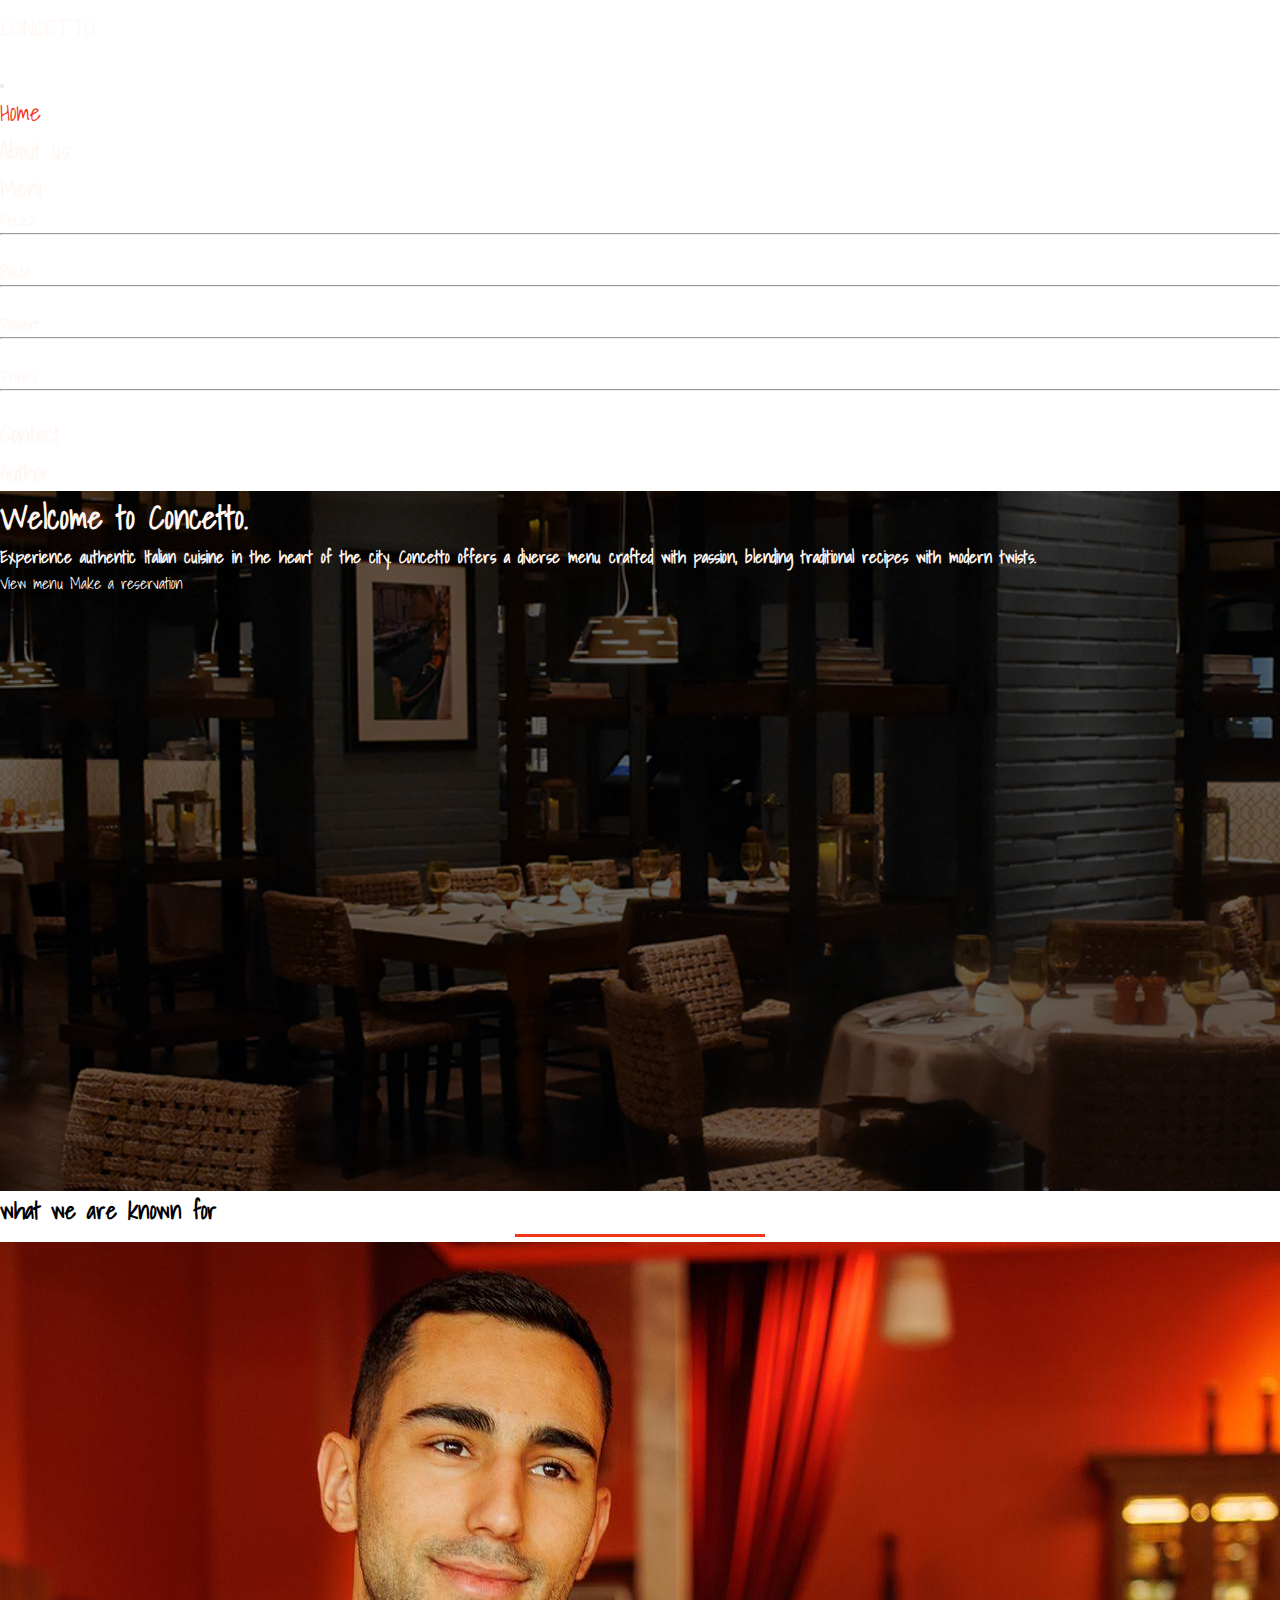
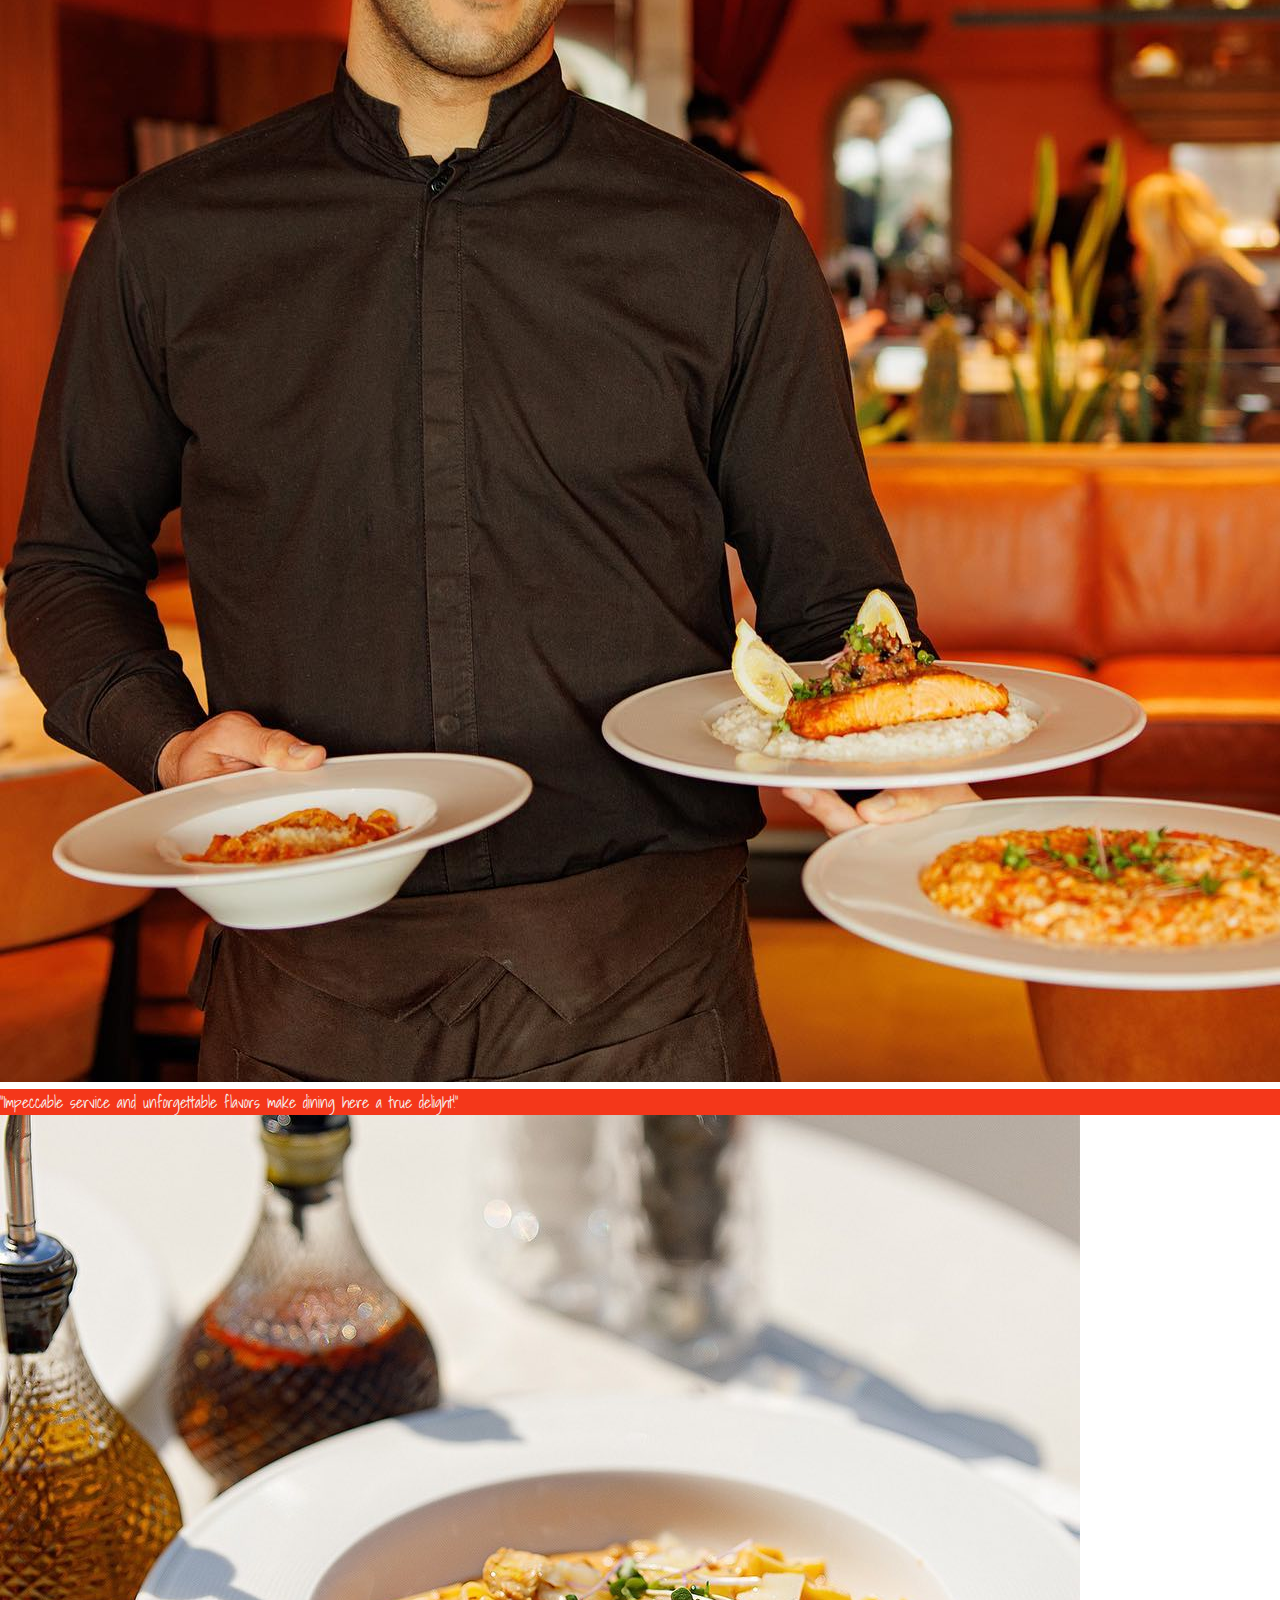
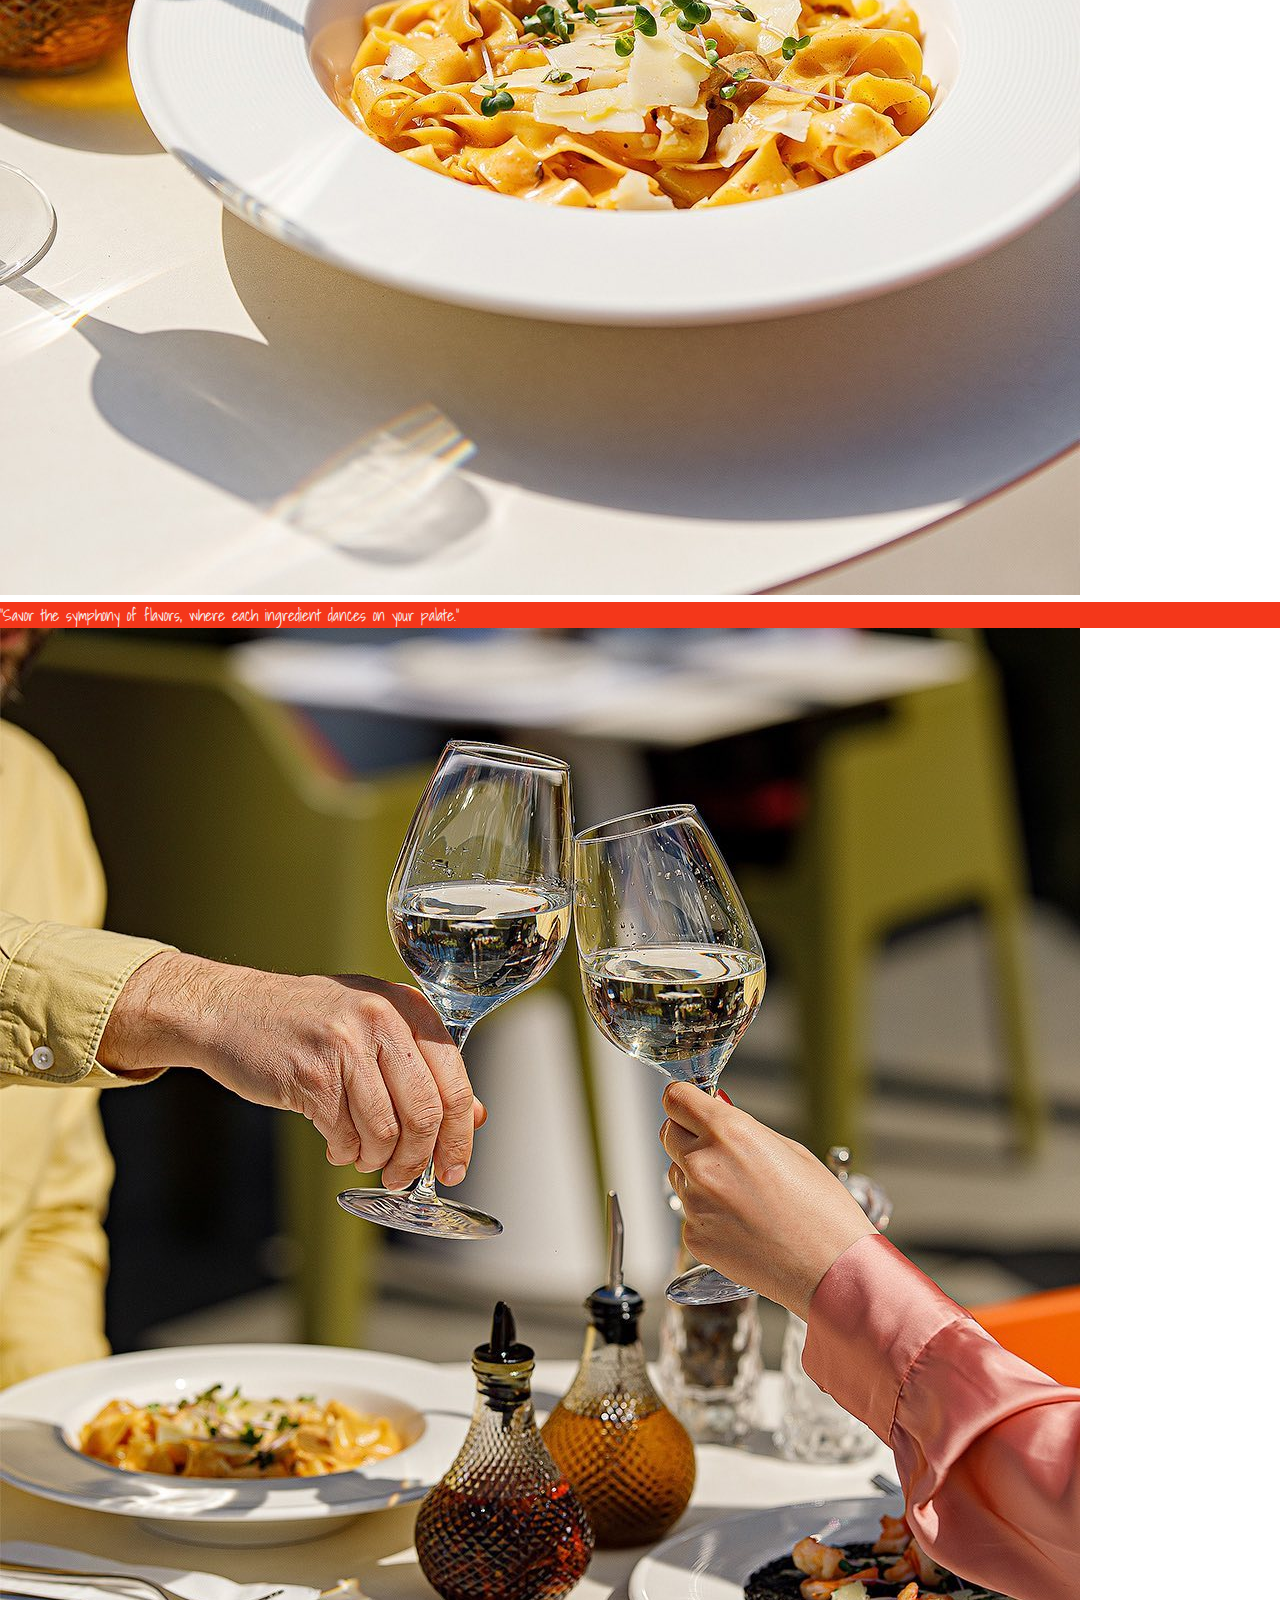
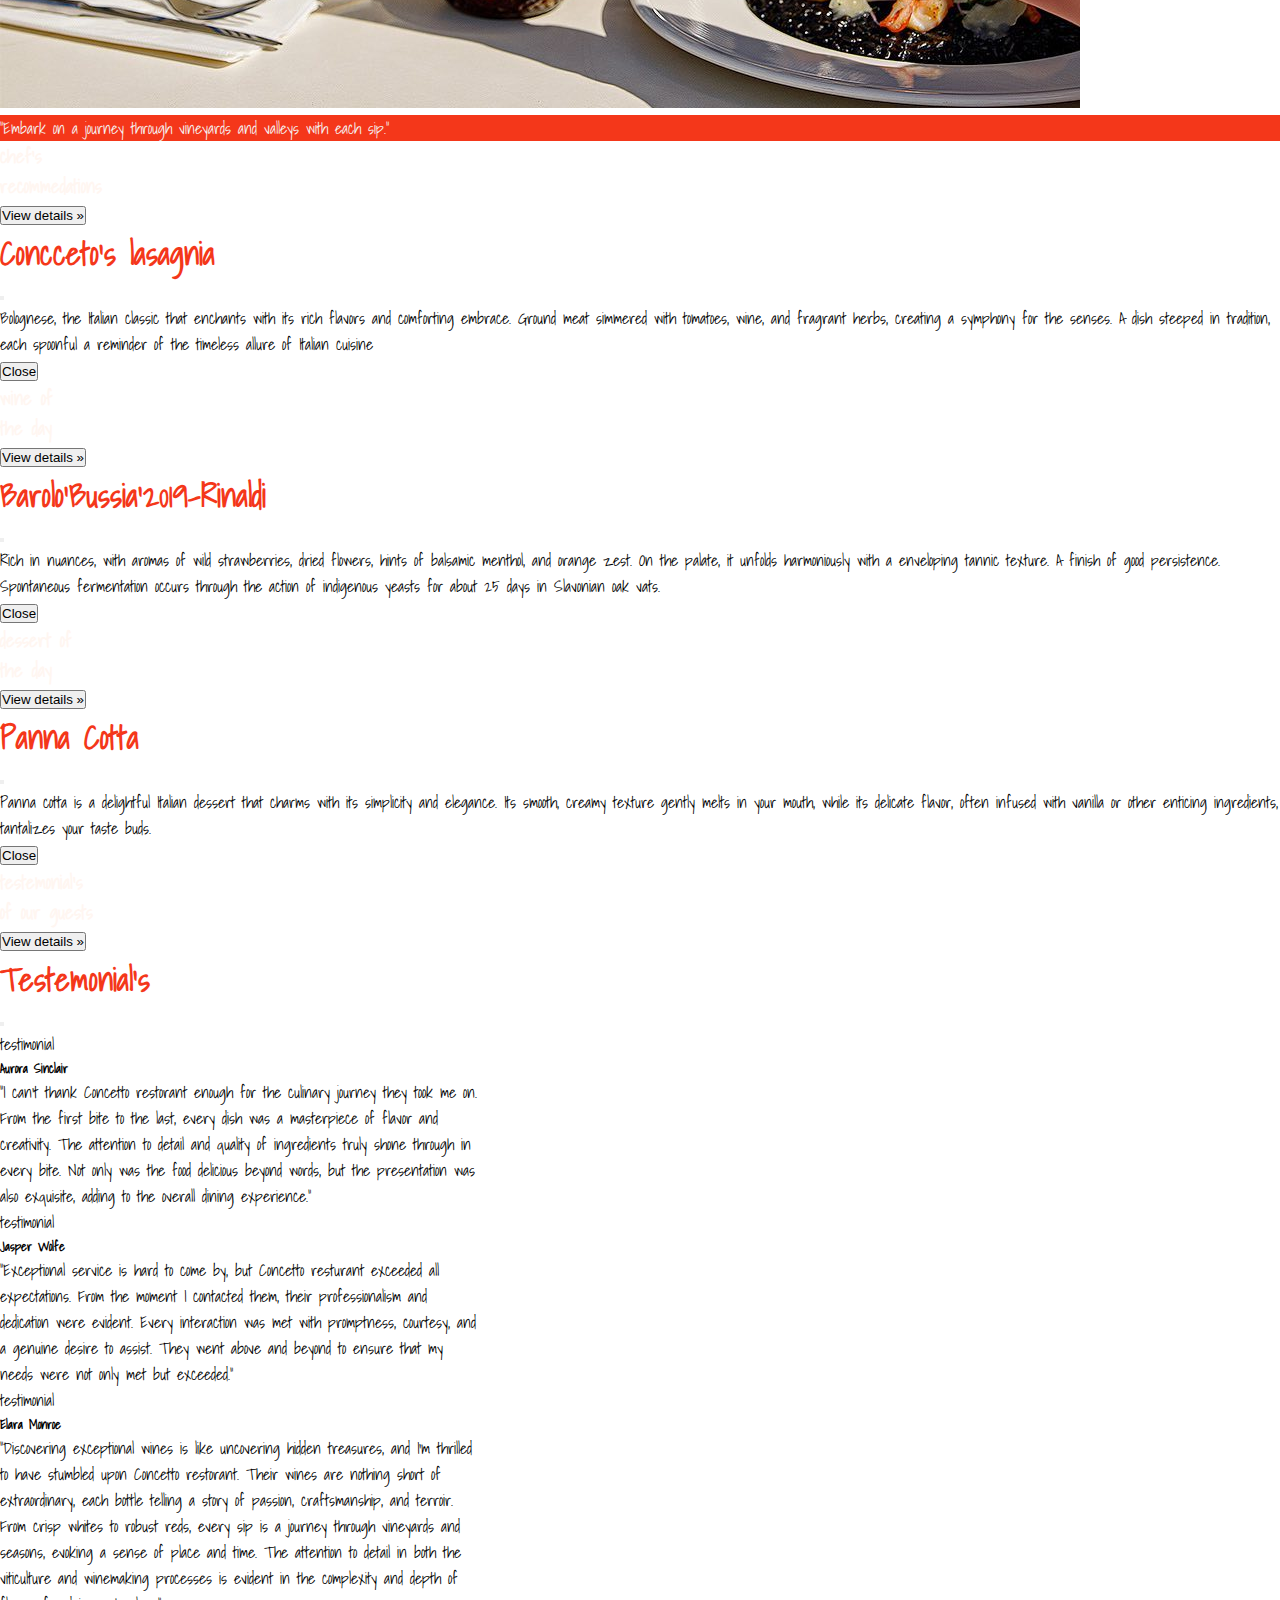
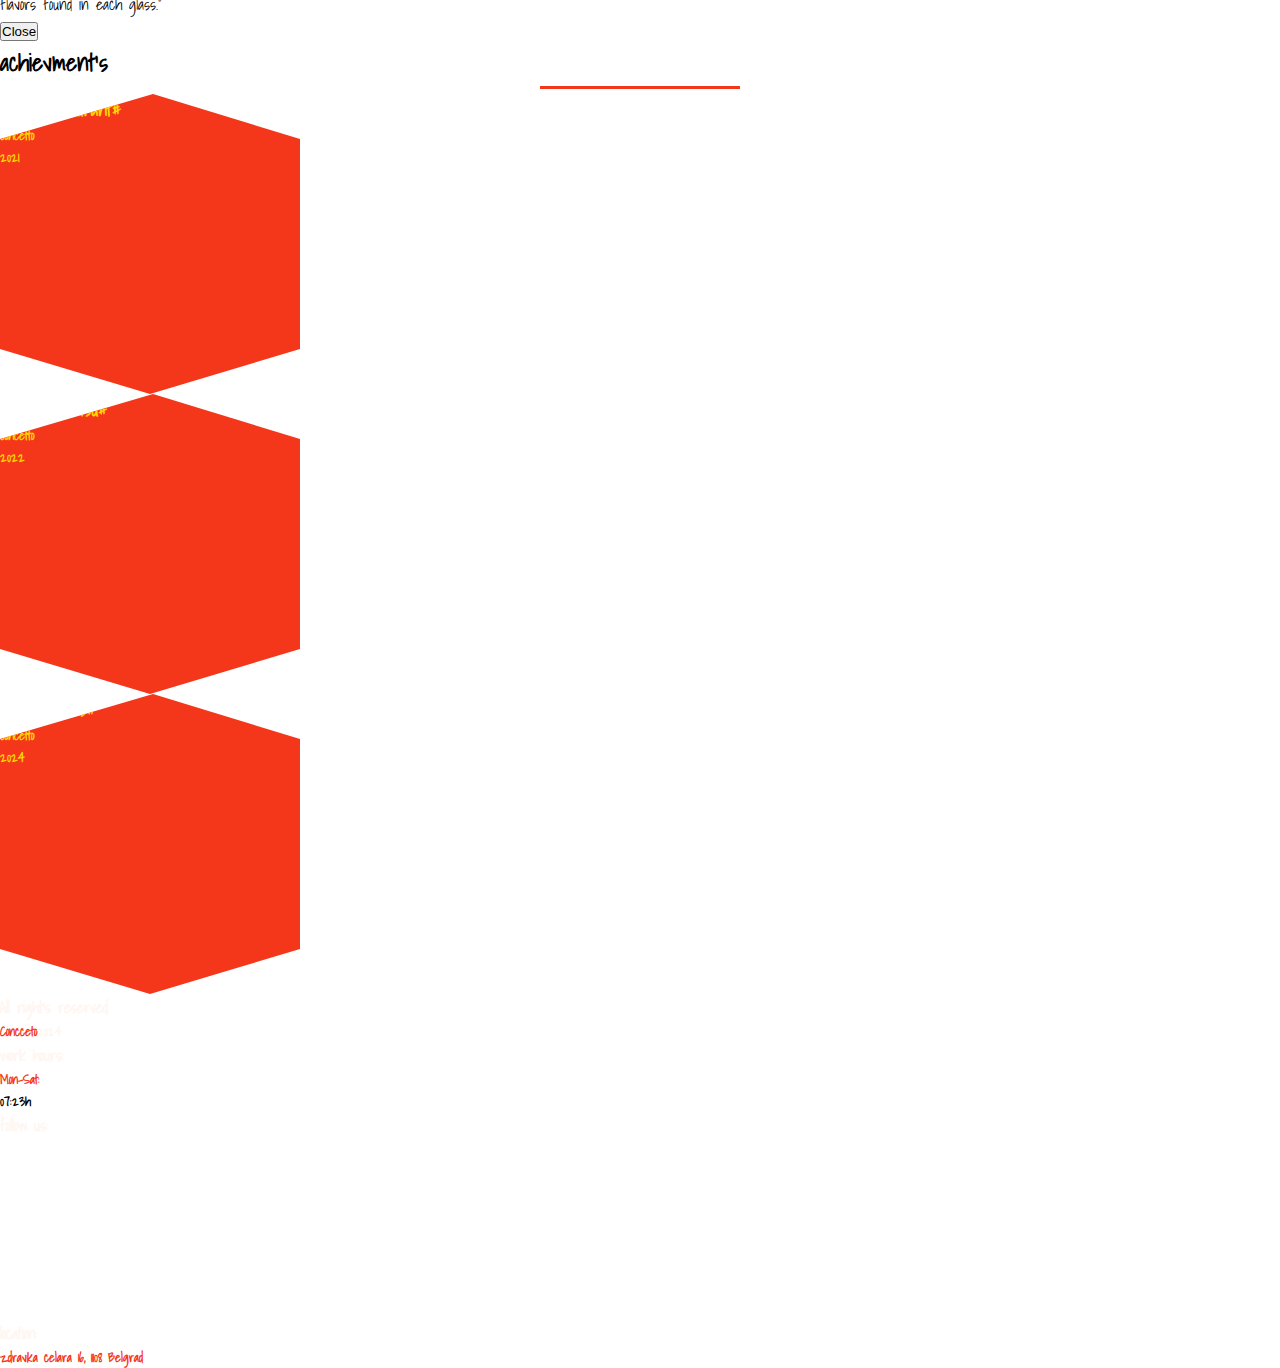
<file: index.html>
<!DOCTYPE html>
<html lang="en">
<head>
  <!--meta tagovi-->
  <meta charset="UTF-8">
  <meta name="viewport" content="width=device-width, initial-scale=1.0"/>
  <meta name="keywords" content="italian restorant,italian cusine design, seo, html, css" />
  <meta name="copyright" content="Concetto."/>
  <meta name="language" content="english" />
  <meta name="description" content="Welcome to Concetto Italian Resturant where our rustic charm and authentic flavors transport you straight to the heart of Italy. Indulge in traditional recipes crafted with the freshest ingredients, complemented by a curated selection of Italian wines for a truly unforgettable dining experience."/>
  <meta name="author" content="Nikola Novakovic">
  <!--font-->
  <link rel="preconnect" href="https://fonts.googleapis.com">
  <link rel="preconnect" href="https://fonts.gstatic.com" crossorigin>
  <link href="https://fonts.googleapis.com/css2?family=Shadows+Into+Light&display=swap" rel="stylesheet">
  <!--linkovi-->
  <link href="https://cdn.jsdelivr.net/npm/bootstrap@5.0.2/dist/css/bootstrap.min.css" rel="stylesheet" integrity="sha384-EVSTQN3/azprG1Anm3QDgpJLIm9Nao0Yz1ztcQTwFspd3yD65VohhpuuCOmLASjC" crossorigin="anonymous">
  <link rel="stylesheet" href="assets/css/responsive.css">
  <link rel="stylesheet" href="assets/css/style.css">
  <link rel="shortcut icon" href="assets/img/LOGO_3.png" type="image/x-icon"/>
  <link rel="stylesheet" href="https://cdnjs.cloudflare.com/ajax/libs/font-awesome/6.5.1/css/all.min.css" integrity="sha512-DTOQO9RWCH3ppGqcWaEA1BIZOC6xxalwEsw9c2QQeAIftl+Vegovlnee1c9QX4TctnWMn13TZye+giMm8e2LwA==" crossorigin="anonymous" referrerpolicy="no-referrer" />
  <title>Concetto.</title>
</head>
<body>
  <header class="bg-dark">
    <nav class="navbar navbar-expand-lg">
      <div class="container">
        <div id="logo">
          <a href="index.html"><img src="assets/img/LOGO_3.png" alt="logo-image"></a>
        </div>
        <button class="navbar-toggler border-white" type="button" data-bs-toggle="collapse" data-bs-target="#navbarSupportedContent" aria-controls="navbarSupportedContent" aria-expanded="false" aria-label="Toggle navigation">
          <span class="navbar-toggler-icon"></span>
        </button>
        <div class="collapse navbar-collapse" id="navbarSupportedContent">
          <ul class="navbar-nav ms-auto">
            <li class="nav-item">
              <a class="nav-link active" aria-current="page" href="index.html">Home</a>
            </li>
            <li class="nav-item">
              <a class="nav-link" href="about.html">About us</a>
            </li>
            <li class="nav-item dropdown">
              <a class="nav-link dropdown-toggle" href="meni.html" id="navbarDropdown" role="button" data-bs-toggle="dropdown" aria-expanded="false">Meni</a>
              <ul class="dropdown-menu" aria-labelledby="navbarDropdown">
                <li><a class="dropdown-item" href="meni.html#pizza">Pizza</a></li>
                <li><hr class="dropdown-divider"></li>
                <li><a class="dropdown-item" href="meni.html#pasta">Pasta</a></li>
                <li><hr class="dropdown-divider"></li>
                <li><a class="dropdown-item" href="meni.html#desert">Desert</a></li>
                <li><hr class="dropdown-divider"></li>
                <li><a class="dropdown-item" href="meni.html#drinks">Drinks</a></li>
                <li><hr class="dropdown-divider"></li>
              </ul>
              <li class="nav-item">
                <a class="nav-link" href="contact.html">Contact</a>
              </li>
              <li class="nav-item">
                <a class="nav-link" href="author.html">Author</a>
              </li>
            </li>
          </ul>
        </div>
      </div>
    </nav>
  </header>
  <main>
  <div class="container-fluid bg_img position-relative">
    <div class="row">
      <div class="col-12 title text-center p-5 position-absolute top-50 start-50 translate-middle">
        <h1 class="text-capitalize">Welcome to Concetto. </h1>
        <h5 class="mt-2 mb-5">Experience authentic Italian cuisine in the heart of the city. Concetto offers a diverse menu crafted with passion, blending traditional recipes with modern twists.</h5>
        <a class="btn btn-outline-light text-capitalize me-3" href="meni.html" role="button">View menu</a>
        <a class="btn btn-outline-light text-capitalize" href="contact.html" role="button">Make a reservation</a>
      </div>
    </div>
  </div>
  <div id="known" class="container-fluid">
    <div class="row">
      <div class="col-12 mx-auto">
        <h2 class="text-capitalize pt-4 text-center known_for fs-2 fw-bold">what we are known for</h2>
      </div>
    </div>
      <div class="row mt-5">
        <div class="col-10 col-lg-4 img_blok">
          <div class="card">
            <img src="assets/img/img_4.jpg" class="card-img-top" alt="img_4">
            <div class="card-body card_color">
              <p class="card-text fs-5">"Impeccable service and unforgettable flavors make dining here a true delight!"</p>
            </div>
          </div>
        </div>
        <div class="col-10 col-lg-4 img_blok">
          <div class="card">
            <img src="assets/img/img_8.jpg" class="card-img-top" alt="img_8">
            <div class="card-body card_color">
              <p class="card-text fs-5">"Savor the symphony of flavors, where each ingredient dances on your palate."</p>
            </div>
          </div>
        </div>
        <div class="col-10 col-lg-4 img_blok">
          <div class="card">
            <img src="assets/img/img_7.jpg" class="card-img-top" alt="img_7">
            <div class="card-body card_color">
              <p class="card-text fs-5 text-center">"Embark on a journey through vineyards and valleys with each sip."</p>
            </div>
          </div>
        </div>
      </div>
  </div>
     <div class="container-fluid mt-5 p-3 text-center bg-dark recommedations">
    <div class="row">
      <div class="col-6 col-md-3 recom_blok">
        <h3 class="text-capitalize">chef's <br>recommedations</h3>
        <button type="button" class="btn btn-primary btn-danger" data-bs-toggle="modal" data-bs-target="#exampleModal">
          View details »
        </button>
    <div class="modal fade" id="exampleModal" tabindex="-1" aria-labelledby="exampleModalLabel" aria-hidden="true">
    <div class="modal-dialog">
    <div class="modal-content">
      <div class="modal-header">
        <h1 class="modal-title fs-4 meni_col" id="exampleModalLabel">Concceto's lasagnia</h1>
        <button type="button" class="btn-close" data-bs-dismiss="modal" aria-label="Close"></button>
      </div>
      <div class="modal-body fs-4">
        <p>Bolognese, the Italian classic that enchants with its rich flavors and comforting embrace. Ground meat simmered with tomatoes, wine, and fragrant herbs, creating a symphony for the senses. A dish steeped in tradition, 
          each spoonful a reminder of the timeless allure of Italian cuisine</p>
      </div>
      <div class="modal-footer">
        <button type="button" class="btn btn-danger" data-bs-dismiss="modal">Close</button>
      </div>
    </div>
  </div>
</div>  
      </div>
      <div class="col-6 col-md-3 recom_blok">
        <h3 class="text-capitalize">wine of <br>the day</h3>
        <button type="button" class="btn btn-primary btn-danger" data-bs-toggle="modal" data-bs-target="#exampleModal2">
        View details »
      </button>
      <div class="modal fade" id="exampleModal2" tabindex="-1" aria-labelledby="exampleModalLabel" aria-hidden="true">
      <div class="modal-dialog">
        <div class="modal-content">
        <div class="modal-header">
        <h1 class="modal-title fs-4 meni_col" id="exampleModalLabel2">Barolo'Bussia'2019-Rinaldi </h1>
        <button type="button" class="btn-close" data-bs-dismiss="modal" aria-label="Close"></button>
      </div>
      <div class="modal-body">
        <p class="fs-4">Rich in nuances, with aromas of wild strawberries, dried flowers, hints of balsamic menthol, and orange zest. On the palate, it unfolds harmoniously with a enveloping tannic texture. 
           A finish of good persistence. Spontaneous fermentation occurs through the action of indigenous yeasts for about 25 days in Slavonian oak vats.</p>
      </div>
      <div class="modal-footer">
        <button type="button" class="btn btn-danger" data-bs-dismiss="modal">Close</button>
      </div>
    </div>
  </div>
</div>
      </div>
      <div class="col-6 col-md-3">
        <h3 class="text-capitalize">dessert of <br>the day</h3>
        <button type="button" class="btn btn-primary btn-danger" data-bs-toggle="modal" data-bs-target="#exampleModal3">
          View details »
        </button>
        <div class="modal fade" id="exampleModal3" tabindex="-1" aria-labelledby="exampleModalLabel" aria-hidden="true">
        <div class="modal-dialog">
          <div class="modal-content">
          <div class="modal-header">
          <h1 class="modal-title fs-4 meni_col" id="exampleModalLabel3">Panna Cotta</h1>
          <button type="button" class="btn-close" data-bs-dismiss="modal" aria-label="Close"></button>
        </div>
        <div class="modal-body">
          <p class="fs-4">
            Panna cotta is a delightful Italian dessert that charms with its simplicity and elegance. Its smooth, creamy texture gently melts in your mouth, while its delicate flavor, often infused with vanilla or other enticing ingredients, tantalizes your taste buds.</p>
        </div>
        <div class="modal-footer">
          <button type="button" class="btn btn-danger" data-bs-dismiss="modal">Close</button>
        </div>
      </div>
    </div>
  </div>
      </div>
      <div class="col-6 col-md-3">
        <h3 class="text-capitalize">testemonial's<br>of our guests</h3>
        <button type="button" class="btn btn-primary btn-danger" data-bs-toggle="modal" data-bs-target="#exampleModal4">
          View details »
        </button>
        <div class="modal fade" id="exampleModal4" tabindex="-1" aria-labelledby="exampleModalLabel" aria-hidden="true">
        <div class="modal-dialog">
          <div class="modal-content">
          <div class="modal-header">
          <h1 class="modal-title fs-4 meni_col" id="exampleModalLabel4">Testemonial's</h1>
          <button type="button" class="btn-close" data-bs-dismiss="modal" aria-label="Close"></button>
        </div>
        <div class="modal-body">
          <div class="card border-danger mb-3" style="max-width: 30rem;">
            <div class="card-header text-danger text-capitalize fs-3">testimonial</div>
            <div class="card-body text-danger">
              <h5 class="card-title fs-3 fw-bold">Aurora Sinclair</h5>
              <p class="card-text fs-4">"I can't thank Concetto restorant enough for the culinary journey they took me on. From the first bite to the last, every dish was a masterpiece of flavor and creativity. The attention to detail and quality of ingredients truly shone through in every bite. Not only was the food delicious beyond words, but the presentation was also exquisite, adding to the overall dining experience."</p>
            </div>
          </div>
          <div class="card border-danger mb-3" style="max-width: 30rem;">
            <div class="card-header text-danger text-capitalize fs-3">testimonial</div>
            <div class="card-body text-danger">
              <h5 class="card-title fs-3 fw-bold">Jasper Wolfe</h5>
              <p class="card-text fs-4">
                "Exceptional service is hard to come by, but Concetto resturant exceeded all expectations. From the moment I contacted them, their professionalism and dedication were evident. Every interaction was met with promptness, courtesy, and a genuine desire to assist. They went above and beyond to ensure that my needs were not only met but exceeded."</p>
            </div>
          </div>
          <div class="card border-danger mb-3" style="max-width: 30rem;">
            <div class="card-header text-danger text-capitalize fs-3">testimonial</div>
            <div class="card-body text-danger">
              <h5 class="card-title fs-3 fw-bold">Elara Monroe</h5>
              <p class="card-text fs-4">
                "Discovering exceptional wines is like uncovering hidden treasures, and I'm thrilled to have stumbled upon Concetto restorant. Their wines are nothing short of extraordinary, each bottle telling a story of passion, craftsmanship, and terroir. From crisp whites to robust reds, every sip is a journey through vineyards and seasons, evoking a sense of place and time. The attention to detail in both the viticulture and winemaking processes is evident in the complexity and depth of flavors found in each glass."</p>
            </div>
          </div>
          </div>
          <div class="modal-footer">
            <button type="button" class="btn btn-danger" data-bs-dismiss="modal">Close</button>
          </div>
        </div>
      </div>
    </div>
  </div>
      </div>
    </div>
  </div>

  <div class="container-fluid">
    <div class="row">
      <h2 class="achievment text-capitalize text-center mt-5 mb-5 fw-bold">achievment's</h2>
    </div>
    <div class="row pb-5">
      <div class="col-10 col-md-4 d-flex justify-content-center achi_card">
        <div class="best_rest text-center">
          <h3 class=" text-uppercase h3_a py-5">#best resturant#</h3>
          <i class="fa-solid fa-star icons"></i>
          <h5 class="pt-4 h5_p">concetto<br>2021</h5>
        </div>
      </div>
      <div class="col-10 col-md-4 d-flex justify-content-center achi_card">
        <div class="best_rest text-center">
          <h3 class=" text-uppercase h3_a py-5">#best tiramisu#</h3>
          <i class="fa-solid fa-utensils icons"></i>
          <h5 class=" pt-4 h5_p">concetto<br>2022</h5>
        </div>
      </div>
      <div class="col-10 col-md-4 d-flex justify-content-center achi_card">
        <div class="best_rest text-center">
          <h3 class=" text-uppercase h3_a py-5">#best wines#</h3>
          <i class="fa-solid fa-wine-glass icons"></i>
          <h5 class=" pt-4 h5_p">concetto<br>2024</h5>
        </div>
      </div>
    </div>
  </div>
</main>
<footer>
  <div class="container-fluid bg-dark p-3">
    <div class="row footer_text text-center">
      <div class="col-6 col-sm-3">
        <h4 class=" text-capitalize">All right's reserved</h4>
        <h5 class="text-capitalize"><a href="#"><span class="meni_col">Concceto</span>2024</a></h5>
      </div>
      <div class="col-6 col-sm-3">
        <h4 class="text-capitalize">work hours:</h4>
        <h5 class="text-capitalize text-white"><span class="meni_col">Mon-Sat:</span><br>07:23h</h5>
        
      </div>
      <div class="col-6 col-sm-3">
        <h4 class="text-capitalize">follow us:</h4> 
        <ul class="ps-0 mb-0">
          <li class="d-inline "><a href="https://instagram.com/" target="_blank"><i class="fa-brands fa-instagram meni_col"></i></a></li>
          <li class="d-inline "><a href="https://facebook.com/" target="_blank"><i class="fa-brands fa-facebook meni_col"></i></a></li>
          <li class="d-inline "><a href="https://twitter.com/" target="_blank"><i class="fa-brands fa-tiktok meni_col"></i></a></li>
          <br/>
          <li class="d-inline "><a href="assets/css/responsive.css" target="_blank"><i class="fa-solid fa-desktop meni_col"></i></a></li>
          <li class="d-inline "><a href="assets/css/style.css" target="_blank"><i class="fa-brands fa-css3-alt meni_col"></i></a></li>
          <li class="d-inline"><a href="sitemap.xml" target="_blank"><i class="fa-solid fa-sitemap meni_col"></i></a></li>
      </ul>                         
      </div>
      <div class="col-6 pt-3 col-sm-3">
        <h4 class="text-capitalize">location:</h4>
        <h5><span class="text-capitalize"><a href="https://www.google.com/maps/place/ICT+College/@44.8142534,20.4818399,17z/data=!3m1!4b1!4m6!3m5!1s0x475a7a9609031735:0xc17ed71f59ac4725!8m2!3d44.8142534!4d20.4844148!16s%2Fg%2F11gfj66vz7?hl=en&entry=ttu" target="_blank" class="meni_col">zdravka celara 16, 11108 Belgrad</a></span></h5>
      </div>
    </div>
    </div>
  </div>
  </footer>
 
   
   
 















  <script src="https://cdn.jsdelivr.net/npm/bootstrap@5.0.2/dist/js/bootstrap.bundle.min.js" integrity="sha384-MrcW6ZMFYlzcLA8Nl+NtUVF0sA7MsXsP1UyJoMp4YLEuNSfAP+JcXn/tWtIaxVXM" crossorigin="anonymous"></script>
</body>
</html>
</file>
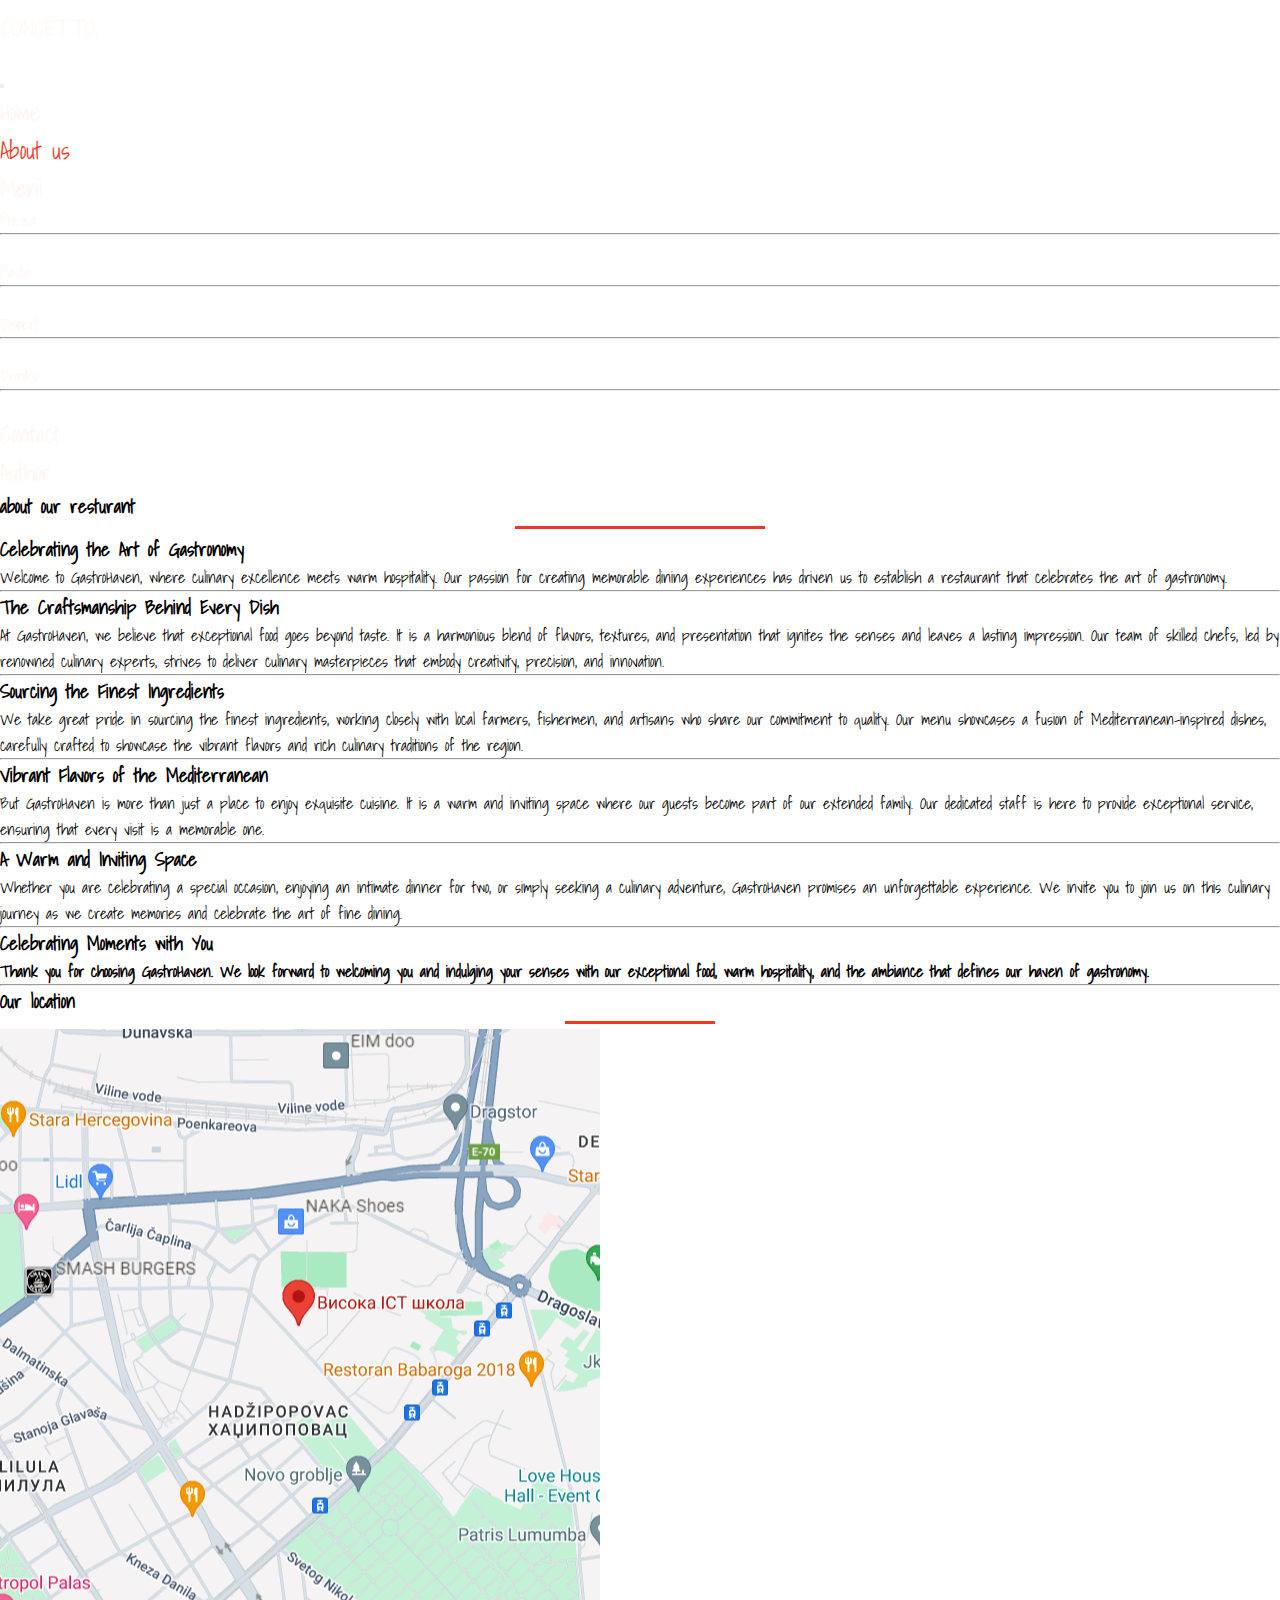
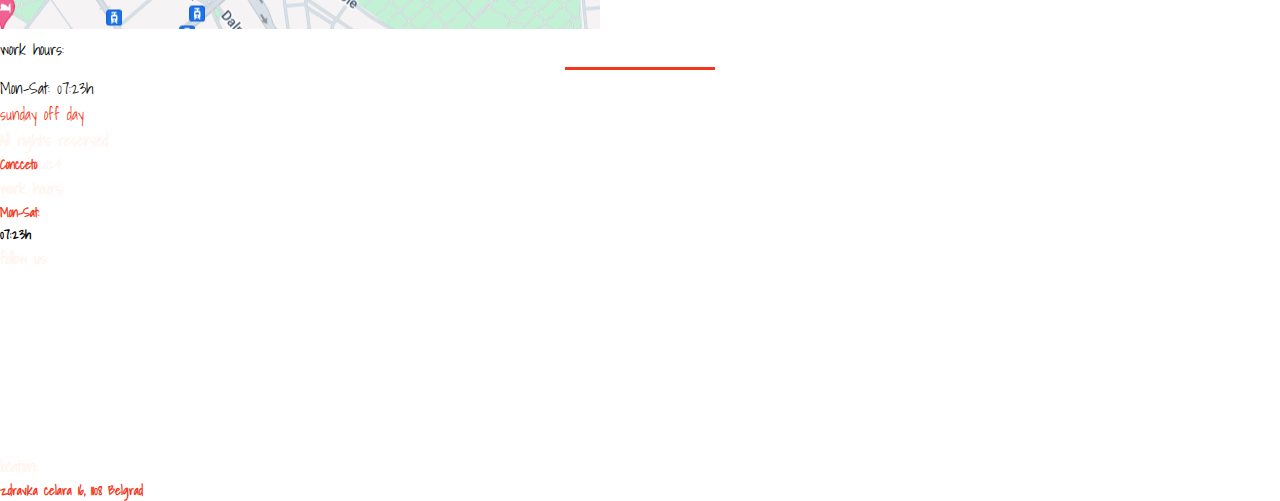
<file: about.html>
<!DOCTYPE html>
<html lang="en">
<head>
  <!--meta tagovi-->
  <meta charset="UTF-8">
  <meta name="viewport" content="width=device-width, initial-scale=1.0"/>
  <meta name="keywords" content="italian restorant,italian cusine design, seo, html, css" />
  <meta name="copyright" content="Concetto."/>
  <meta name="language" content="english" />
  <meta name="description" content="Our 'About Us' page is where you'll discover the heart and story behind our passion for Italian cuisine, rooted in family traditions and culinary heritage. Explore how our journey began and the values that drive us to bring the taste of Italy to your table."/>
  <meta name="author" content="Nikola Novakovic"/>
  <!--font-->
  <link rel="preconnect" href="https://fonts.googleapis.com">
  <link rel="preconnect" href="https://fonts.gstatic.com" crossorigin>
  <link href="https://fonts.googleapis.com/css2?family=Shadows+Into+Light&display=swap" rel="stylesheet">
  <!--linkovi-->
  <link href="https://cdn.jsdelivr.net/npm/bootstrap@5.0.2/dist/css/bootstrap.min.css" rel="stylesheet" integrity="sha384-EVSTQN3/azprG1Anm3QDgpJLIm9Nao0Yz1ztcQTwFspd3yD65VohhpuuCOmLASjC" crossorigin="anonymous">
  <link rel="stylesheet" href="assets/css/responsive.css">
  <link rel="stylesheet" href="assets/css/style.css">
  <link rel="shortcut icon" href="assets/img/LOGO_3.png" type="image/x-icon"/>
  <link rel="stylesheet" href="https://cdnjs.cloudflare.com/ajax/libs/font-awesome/6.5.1/css/all.min.css" integrity="sha512-DTOQO9RWCH3ppGqcWaEA1BIZOC6xxalwEsw9c2QQeAIftl+Vegovlnee1c9QX4TctnWMn13TZye+giMm8e2LwA==" crossorigin="anonymous" referrerpolicy="no-referrer" />
  <title>Concetto.</title>
</head>
<body>
 <header class="bg-dark">
    <nav class="navbar navbar-expand-lg">
      <div class="container">
        <div id="logo">
          <a href="index.html"><img src="assets/img/LOGO_3.png" alt="logo-image"></a>
        </div>
        <button class="navbar-toggler border-white" type="button" data-bs-toggle="collapse" data-bs-target="#navbarSupportedContent" aria-controls="navbarSupportedContent" aria-expanded="false" aria-label="Toggle navigation">
          <span class="navbar-toggler-icon"></span>
        </button>
        <div class="collapse navbar-collapse" id="navbarSupportedContent">
          <ul class="navbar-nav ms-auto">
            <li class="nav-item">
              <a class="nav-link" aria-current="page" href="index.html">Home</a>
            </li>
            <li class="nav-item">
              <a class="nav-link active" href="about.html">About us</a>
            </li>
            <li class="nav-item dropdown">
              <a class="nav-link dropdown-toggle" href="meni.html" id="navbarDropdown" role="button" data-bs-toggle="dropdown" aria-expanded="false">Meni</a>
              <ul class="dropdown-menu" aria-labelledby="navbarDropdown">
                <li><a class="dropdown-item" href="meni.html#pizza">Pizza</a></li>
                <li><hr class="dropdown-divider"></li>
                <li><a class="dropdown-item" href="meni.html#pasta">Pasta</a></li>
                <li><hr class="dropdown-divider"></li>
                <li><a class="dropdown-item" href="meni.html#desert">Desert</a></li>
                <li><hr class="dropdown-divider"></li>
                <li><a class="dropdown-item" href="meni.html#drinks">Drinks</a></li>
                <li><hr class="dropdown-divider"></li>
              </ul>
              <li class="nav-item">
                <a class="nav-link" href="contact.html">Contact</a>
              </li>
              <li class="nav-item">
                <a class="nav-link" href="author.html">Author</a>
              </li>
            </li>
          </ul>
        </div>
      </div>
    </nav>
  </header>
  <main>
    <div class="container">
      <h3 class="text-center text-capitalize about mt-5 fw-bold fs-1">about our resturant</h3>
      <div class="row my-5">
        <div class="container">
          <h3 class="fw-bold">Celebrating the Art of Gastronomy</h3>
          <p class="fs-4 about_text">Welcome to GastroHaven, where culinary excellence meets warm hospitality. Our passion for creating memorable
            dining experiences has driven us to establish a restaurant that celebrates the art of gastronomy.</p>
          <hr />
          <h3 class="text-danger text-end fw-bold">The Craftsmanship Behind Every Dish</h3>
          <p class="fs-4 about_text">At GastroHaven, we believe that exceptional food goes beyond taste. It is a harmonious blend of flavors,
            textures, and presentation that ignites the senses and leaves a lasting impression. Our team of skilled chefs, led
            by renowned culinary experts, strives to deliver culinary masterpieces that embody creativity, precision, and
            innovation.</p>
          <hr />
          <h3 class="fw-bold">Sourcing the Finest Ingredients</h3>
          <p class="fs-4 about_text">We take great pride in sourcing the finest ingredients, working closely with local farmers, fishermen, and
            artisans who share our commitment to quality. Our menu showcases a fusion of Mediterranean-inspired dishes,
            carefully crafted to showcase the vibrant flavors and rich culinary traditions of the region.</p>
          <hr />
          <h3 class="text-danger text-end fw-bold">Vibrant Flavors of the Mediterranean</h3>
          <p class="fs-4 about_text">But GastroHaven is more than just a place to enjoy exquisite cuisine. It is a warm and inviting space where our
            guests become part of our extended family. Our dedicated staff is here to provide exceptional service, ensuring
            that every visit is a memorable one.</p>
          <hr />
          <h3 class="fw-bold">A Warm and Inviting Space</h3>
          <p class="fs-4 about_text">Whether you are celebrating a special occasion, enjoying an intimate dinner for two, or simply seeking a culinary
            adventure, GastroHaven promises an unforgettable experience. We invite you to join us on this culinary journey as
            we create memories and celebrate the art of fine dining.</p>
          <hr />
          <h3 class="text-danger text-end fw-bold">Celebrating Moments with You</h3>
          <p class="lead fs-4 about_text"><strong>Thank you for choosing GastroHaven. We look forward to welcoming you and indulging your senses with
            our exceptional food, warm hospitality, and the ambiance that defines our haven of gastronomy.</strong></p>
      
        <hr class="featurette-divider mt-5"/>
      </div>
      </div>
    </div>
    <div class="container-fluid">
      <h3 class="location text-capitalize text-center fw-bold fs-1">Our location</h3>
      <div class="row m-5 justify-content-center align-items-center">
        <div class="col-10 col-sm-6 col-lg-4">
          <a class="d-flex justify-content-center" href="https://www.google.com/maps/place/ICT+College/@44.8142534,20.4818399,17z/data=!3m1!4b1!4m6!3m5!1s0x475a7a9609031735:0xc17ed71f59ac4725!8m2!3d44.8142534!4d20.4844148!16s%2Fg%2F11gfj66vz7?hl=en&entry=ttu">
            <img src="assets/img/location_img.png" class="img-fluid " alt="location_img">
        </a>
        </div>
        <div class=" col-lg-4 pt-5">
          <p class="text-center text-capitalize fs-2 fw-bold location">work hours:</p>
          <p class="text-capitalize text-center fs-3 fw-bold">Mon-Sat: 07:23h</p>
          <p class="text-capitalize text-center fs-3 meni_col fw-bold">sunday off day</p>
        </div>
      </div>
    </div>
  </main>
  <footer>
    <div class="container-fluid bg-dark p-3">
      <div class="row footer_text text-center">
        <div class="col-6 col-sm-3">
          <h4 class=" text-capitalize">All right's reserved</h4>
          <h5 class="text-capitalize"><a href="#"><span class="meni_col">Concceto</span>2024</a></h5>
        </div>
        <div class="col-6 col-sm-3">
          <h4 class="text-capitalize">work hours:</h4>
          <h5 class="text-capitalize text-white"><span class="meni_col">Mon-Sat:</span><br>07:23h</h5>
          
        </div>
        <div class="col-6 col-sm-3">
          <h4 class="text-capitalize">follow us:</h4> 
          <ul class="ps-0 mb-0">
            <li class="d-inline "><a href="https://instagram.com/" target="_blank"><i class="fa-brands fa-instagram meni_col"></i></a></li>
            <li class="d-inline "><a href="https://facebook.com/" target="_blank"><i class="fa-brands fa-facebook meni_col"></i></a></li>
            <li class="d-inline "><a href="https://twitter.com/" target="_blank"><i class="fa-brands fa-tiktok meni_col"></i></a></li>
            <br/>
            <li class="d-inline "><a href="assets/css/responsive.css" target="_blank"><i class="fa-solid fa-desktop meni_col"></i></a></li>
            <li class="d-inline "><a href="assets/css/style.css" target="_blank"><i class="fa-brands fa-css3-alt meni_col"></i></a></li>
            <li class="d-inline"><a href="sitemap.xml" target="_blank"><i class="fa-solid fa-sitemap meni_col"></i></a></li>
        </ul>                         
        </div>
        <div class="col-6 pt-3 col-sm-3">
          <h4 class="text-capitalize">location:</h4>
          <h5><span class="text-capitalize"><a href="https://www.google.com/maps/place/ICT+College/@44.8142534,20.4818399,17z/data=!3m1!4b1!4m6!3m5!1s0x475a7a9609031735:0xc17ed71f59ac4725!8m2!3d44.8142534!4d20.4844148!16s%2Fg%2F11gfj66vz7?hl=en&entry=ttu" target="_blank" class="meni_col">zdravka celara 16, 11108 Belgrad</a></span></h5>
        </div>
      </div>
      </div>
    </div>
    </footer>
</file>
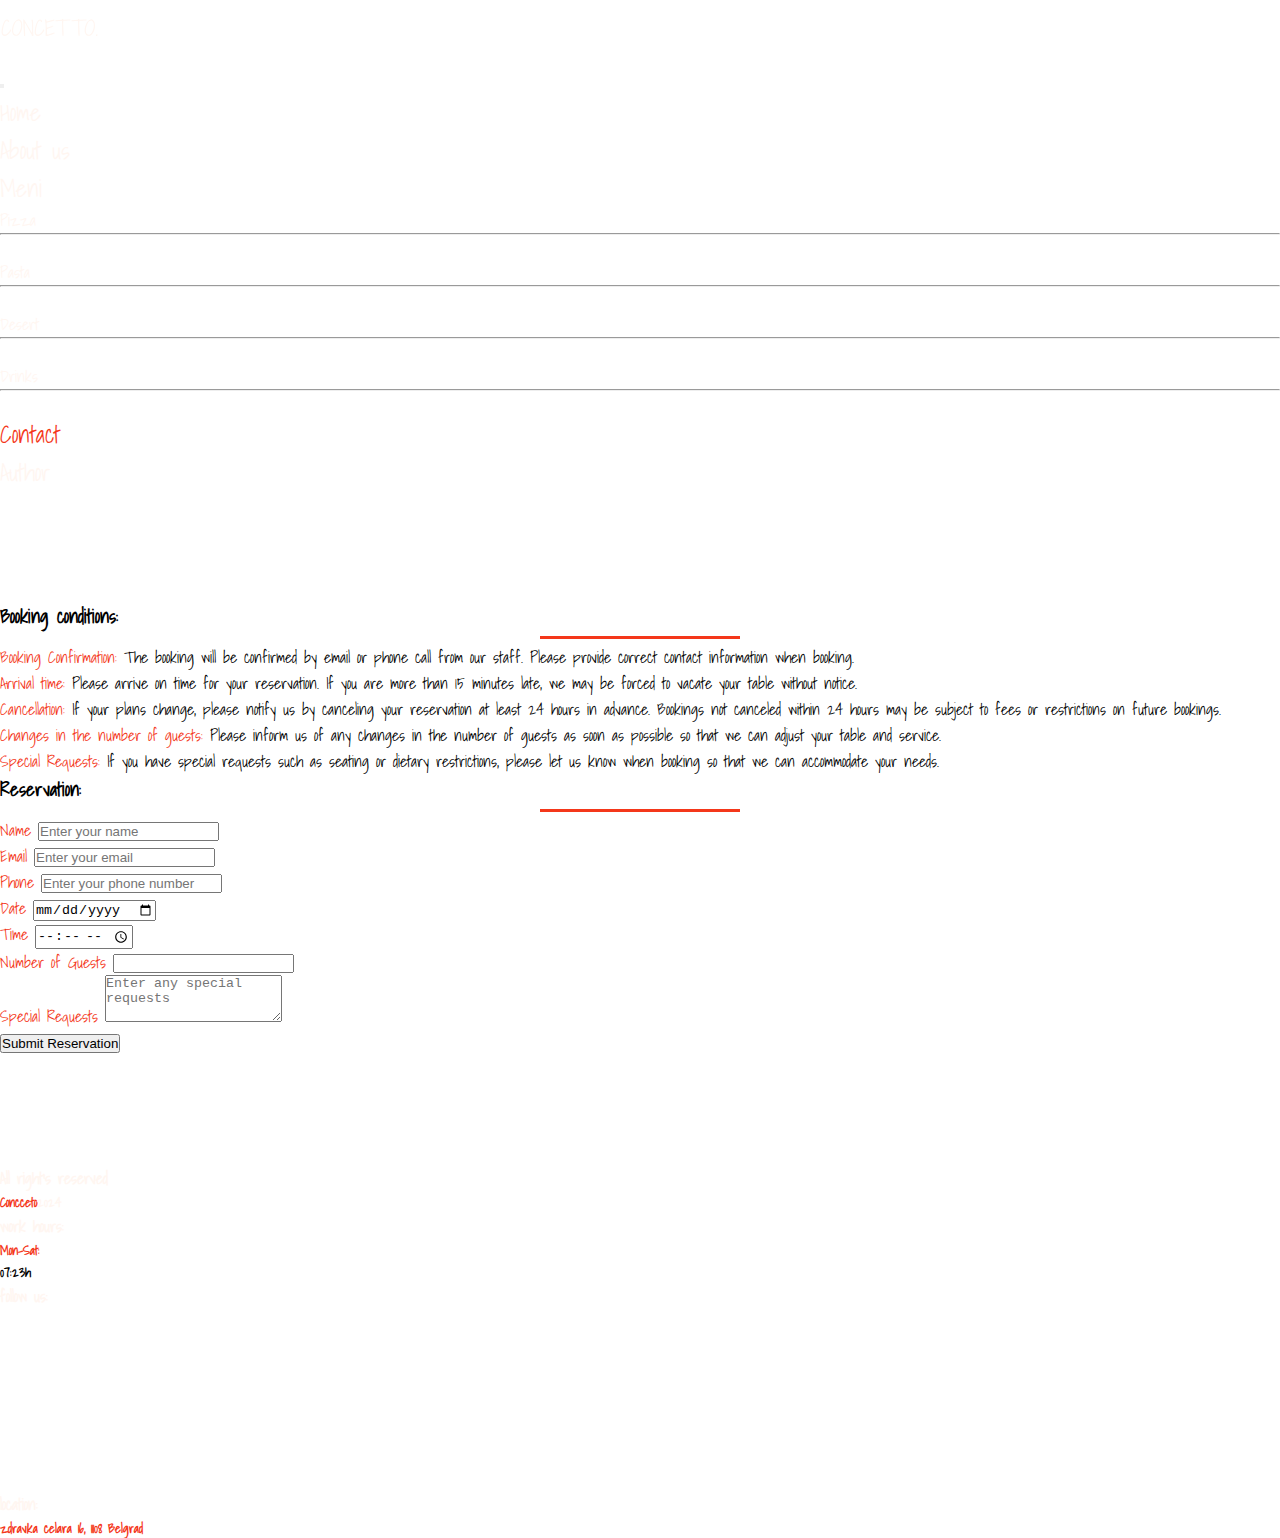
<file: contact.html>
<!DOCTYPE html>
<html lang="en">
<head>
  <!--meta tagovi-->
  <meta charset="UTF-8">
  <meta name="viewport" content="width=device-width, initial-scale=1.0">
  <meta name="keywords" content="italian restorant,italian cusine design, seo, html, css" />
  <meta name="copyright" content="Concetto."/>
  <meta name="language" content="english" />
  <meta name="description" content="On our Contact page, we provide a direct line for inquiries, reservations, or feedback, ensuring a seamless connection between our guests and our passionate team. Reach out to us to book your table, inquire about private events, or simply share your thoughts—we're here to make your experience with us exceptional">
  <meta name="author" content="Nikola Novakovic">
  <!--font-->
  <link rel="preconnect" href="https://fonts.googleapis.com">
  <link rel="preconnect" href="https://fonts.gstatic.com" crossorigin>
  <link href="https://fonts.googleapis.com/css2?family=Shadows+Into+Light&display=swap" rel="stylesheet">
  <!--linkovi-->
  <link href="https://cdn.jsdelivr.net/npm/bootstrap@5.0.2/dist/css/bootstrap.min.css" rel="stylesheet" integrity="sha384-EVSTQN3/azprG1Anm3QDgpJLIm9Nao0Yz1ztcQTwFspd3yD65VohhpuuCOmLASjC" crossorigin="anonymous">
  <link rel="stylesheet" href="assets/css/responsive.css">
  <link rel="stylesheet" href="assets/css/style.css">
  <link rel="shortcut icon" href="assets/img/LOGO_3.png" type="image/x-icon"/>
  <link rel="stylesheet" href="https://cdnjs.cloudflare.com/ajax/libs/font-awesome/6.5.1/css/all.min.css" integrity="sha512-DTOQO9RWCH3ppGqcWaEA1BIZOC6xxalwEsw9c2QQeAIftl+Vegovlnee1c9QX4TctnWMn13TZye+giMm8e2LwA==" crossorigin="anonymous" referrerpolicy="no-referrer" />
  <title>Concetto.</title>
</head>
<body>
 <header class="bg-dark">
    <nav class="navbar navbar-expand-lg">
      <div class="container">
        <div id="logo">
          <a href="index.html"><img src="assets/img/LOGO_3.png" alt="logo-image"></a>
        </div>
        <button class="navbar-toggler border-white" type="button" data-bs-toggle="collapse" data-bs-target="#navbarSupportedContent" aria-controls="navbarSupportedContent" aria-expanded="false" aria-label="Toggle navigation">
          <span class="navbar-toggler-icon"></span>
        </button>
        <div class="collapse navbar-collapse" id="navbarSupportedContent">
          <ul class="navbar-nav ms-auto">
            <li class="nav-item">
              <a class="nav-link" aria-current="page" href="index.html">Home</a>
            </li>
            <li class="nav-item">
              <a class="nav-link" href="about.html">About us</a>
            </li>
            <li class="nav-item dropdown">
              <a class="nav-link dropdown-toggle" href="meni.html" id="navbarDropdown" role="button" data-bs-toggle="dropdown" aria-expanded="false">Meni</a>
              <ul class="dropdown-menu" aria-labelledby="navbarDropdown">
                <li><a class="dropdown-item" href="meni.html#pizza">Pizza</a></li>
                <li><hr class="dropdown-divider"></li>
                <li><a class="dropdown-item" href="meni.html#pasta">Pasta</a></li>
                <li><hr class="dropdown-divider"></li>
                <li><a class="dropdown-item" href="meni.html#desert">Desert</a></li>
                <li><hr class="dropdown-divider"></li>
                <li><a class="dropdown-item" href="meni.html#drinks">Drinks</a></li>
                <li><hr class="dropdown-divider"></li>
              </ul>
              <li class="nav-item">
                <a class="nav-link active" href="contact.html">Contact</a>
              </li>
              <li class="nav-item">
                <a class="nav-link" href="author.html">Author</a>
              </li>
            </li>
          </ul>
        </div>
      </div>
    </nav>
  </header>
</body>
<main>
  <div class="container-fluid" id="contact-cont">
    <div class="row d-flex justify-content-evenly mx-0">
      <div class="col-lg-5">
        <h3 class="text-capitalize text-center fs-1 contact pb-3 fw-bold">Booking conditions:</h3>
        <ul class="pt-3 disch">
          <li class="fs-4 pb-4"><span class="meni_col">Booking Confirmation:</span> The booking will be confirmed by email or phone call from our staff. Please provide correct contact information when booking.</li>
          <li class="fs-4 pb-4"><span class="meni_col">Arrival time:</span> Please arrive on time for your reservation. If you are more than 15 minutes late, we may be forced to vacate your table without notice.</li>
          <li class="fs-4 pb-4"><span class="meni_col">Cancellation:</span> If your plans change, please notify us by canceling your reservation at least 24 hours in advance. Bookings not canceled within 24 hours may be subject to fees or restrictions on future bookings.</li>
          <li class="fs-4 pb-4"><span class="meni_col">Changes in the number of guests:</span> Please inform us of any changes in the number of guests as soon as possible so that we can adjust your table and service.</li>
          <li class="fs-4 pb-4"><span class="meni_col">Special Requests:</span> If you have special requests such as seating or dietary restrictions, please let us know when booking so that we can accommodate your needs.</li>
        </ul>
      </div>
        <div class="col-lg-5">
          <h3 class="text-capitalize text-center pt-3 fs-1 contact fw-bold pb-3">Reservation:</h3>
            <form>
              <div class="row">
                <div class="col-sm-6">
                  <div class="mb-3">
                    <label for="name" class="form-label meni_col fs-3">Name</label>
                    <input type="text" class="form-control p-2" id="name" placeholder="Enter your name" required>
                  </div>
                </div>
                <div class="col-sm-6">
                  <div class="mb-3">
                    <label for="email" class="form-label meni_col fs-3">Email</label>
                    <input type="email" class="form-control p-2" id="email" placeholder="Enter your email" required>
                  </div>
                </div>
                <div class="col-sm-6">
                  <div class="mb-3">
                    <label for="phone" class="form-label meni_col fs-3">Phone</label>
                    <input type="tel" class="form-control p-2" id="phone" placeholder="Enter your phone number" required>
                  </div>
                </div>
                <div class="col-sm-6">
                  <div class="mb-3">
                    <label for="date" class="form-label meni_col fs-3">Date</label>
                    <input type="date" class="form-control p-2" id="date" required>
                  </div>
                </div>
                <div class="col-sm-6">
                  <div class="mb-3">
                    <label for="time" class="form-label meni_col fs-3">Time</label>
                    <input type="time" class="form-control p-2" id="time" required>
                  </div>
                </div>
                <div class="col-sm-6">
                  <div class="mb-3">
                    <label for="guests" class="form-label meni_col fs-3">Number of Guests</label>
                    <input type="number" class="form-control p-2" id="guests" min="1" required>
                  </div>
                </div>
                <div class="col-12">
                  <div class="mb-3">
                    <label for="message" class="form-label meni_col fs-3">Special Requests</label>
                    <textarea class="form-control p-2" id="message" rows="3" placeholder="Enter any special requests"></textarea>
                  </div>
                </div>
                <div class="col-12">
                  <button type="submit" class="btn btn-danger p-2">Submit Reservation</button>
                </div>
              </div>
          </form>
        </div>
    </div>
  </div>
</main>
<footer>
  <div class="container-fluid bg-dark p-3">
    <div class="row footer_text text-center">
      <div class="col-6 col-sm-3">
        <h4 class=" text-capitalize">All right's reserved</h4>
        <h5 class="text-capitalize"><a href="#"><span class="meni_col">Concceto</span>2024</a></h5>
      </div>
      <div class="col-6 col-sm-3">
        <h4 class="text-capitalize">work hours:</h4>
        <h5 class="text-capitalize text-white"><span class="meni_col">Mon-Sat:</span><br>07:23h</h5>
        
      </div>
      <div class="col-6 col-sm-3">
        <h4 class="text-capitalize">follow us:</h4> 
        <ul class="ps-0 mb-0">
          <li class="d-inline "><a href="https://instagram.com/" target="_blank"><i class="fa-brands fa-instagram meni_col"></i></a></li>
          <li class="d-inline "><a href="https://facebook.com/" target="_blank"><i class="fa-brands fa-facebook meni_col"></i></a></li>
          <li class="d-inline "><a href="https://twitter.com/" target="_blank"><i class="fa-brands fa-tiktok meni_col"></i></a></li>
          <br/>
          <li class="d-inline "><a href="assets/css/responsive.css" target="_blank"><i class="fa-solid fa-desktop meni_col"></i></a></li>
          <li class="d-inline "><a href="assets/css/style.css" target="_blank"><i class="fa-brands fa-css3-alt meni_col"></i></a></li>
          <li class="d-inline"><a href="sitemap.xml" target="_blank"><i class="fa-solid fa-sitemap meni_col"></i></a></li>
      </ul>                         
      </div>
      <div class="col-6 pt-3 col-sm-3">
        <h4 class="text-capitalize">location:</h4>
        <h5><span class="text-capitalize"><a href="https://www.google.com/maps/place/ICT+College/@44.8142534,20.4818399,17z/data=!3m1!4b1!4m6!3m5!1s0x475a7a9609031735:0xc17ed71f59ac4725!8m2!3d44.8142534!4d20.4844148!16s%2Fg%2F11gfj66vz7?hl=en&entry=ttu" target="_blank" class="meni_col">zdravka celara 16, 11108 Belgrad</a></span></h5>
      </div>
    </div>
    </div>
  </div>
  </footer>
</file>
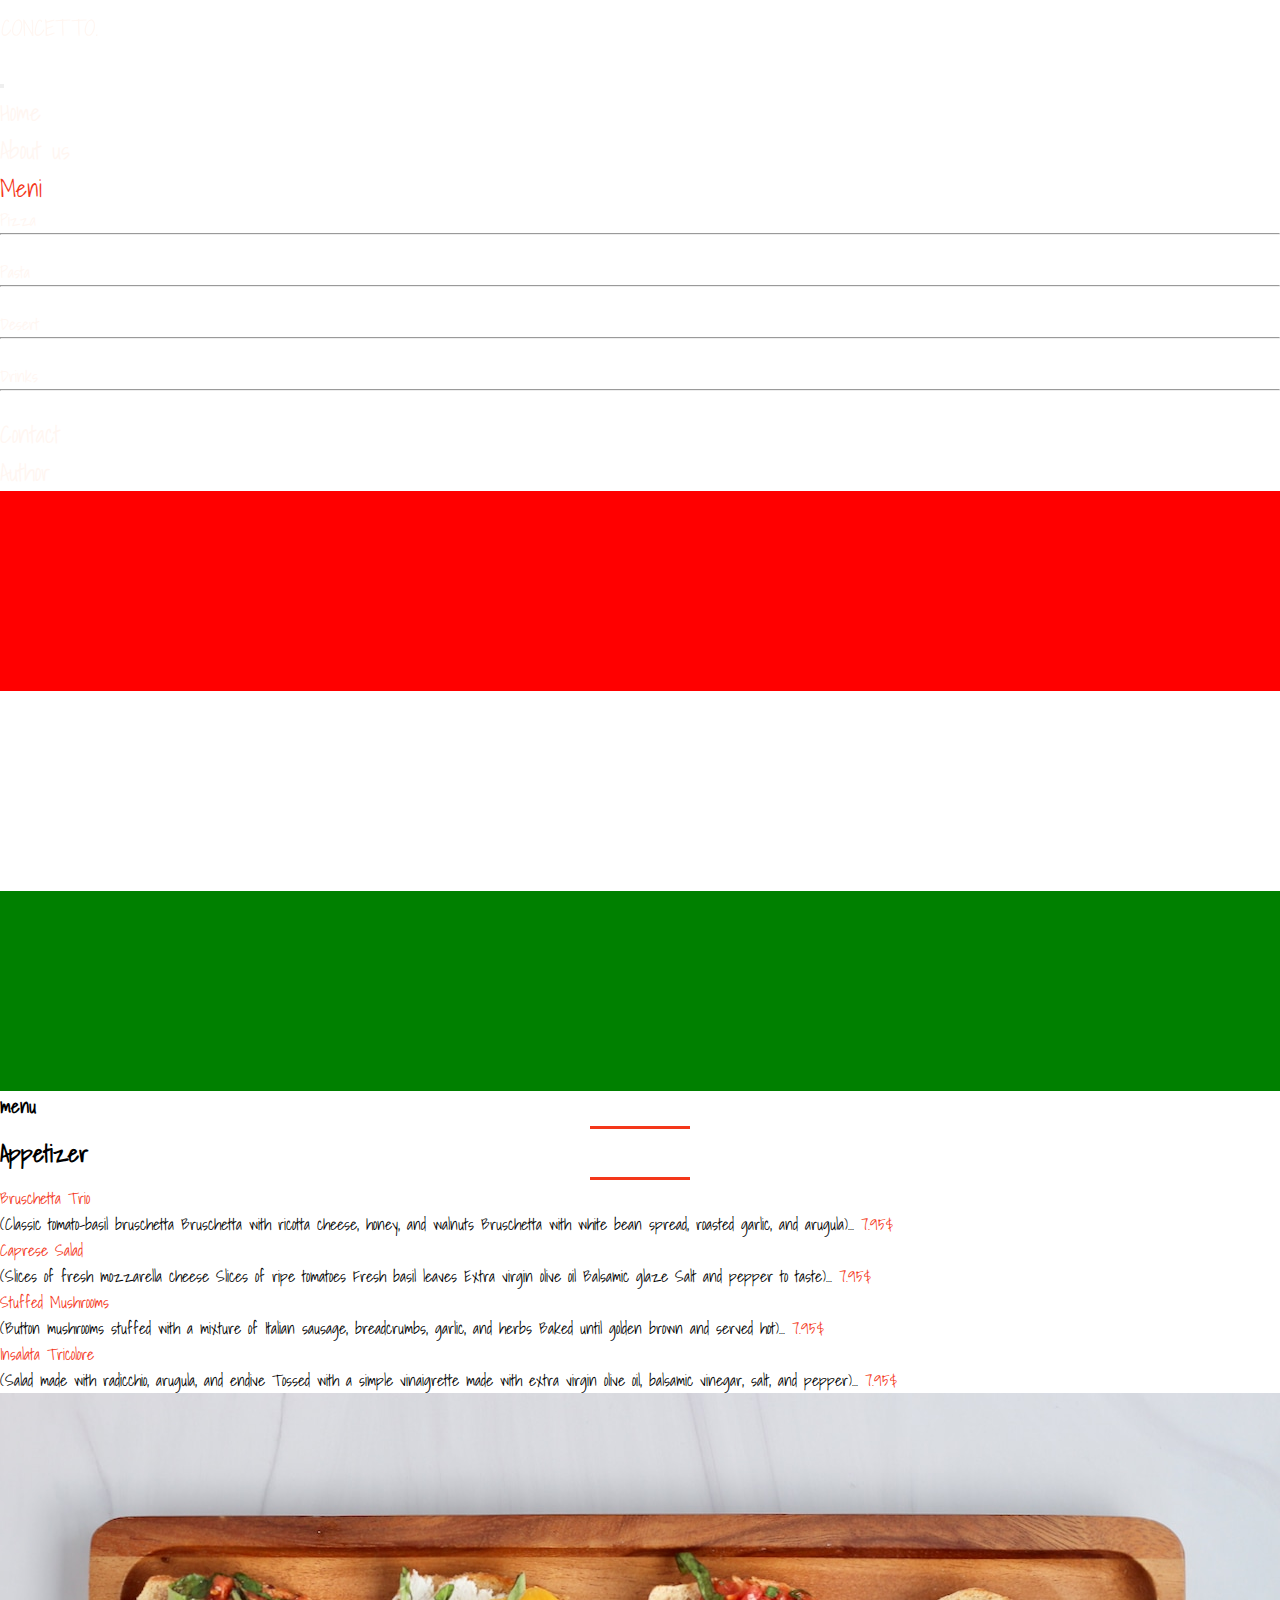
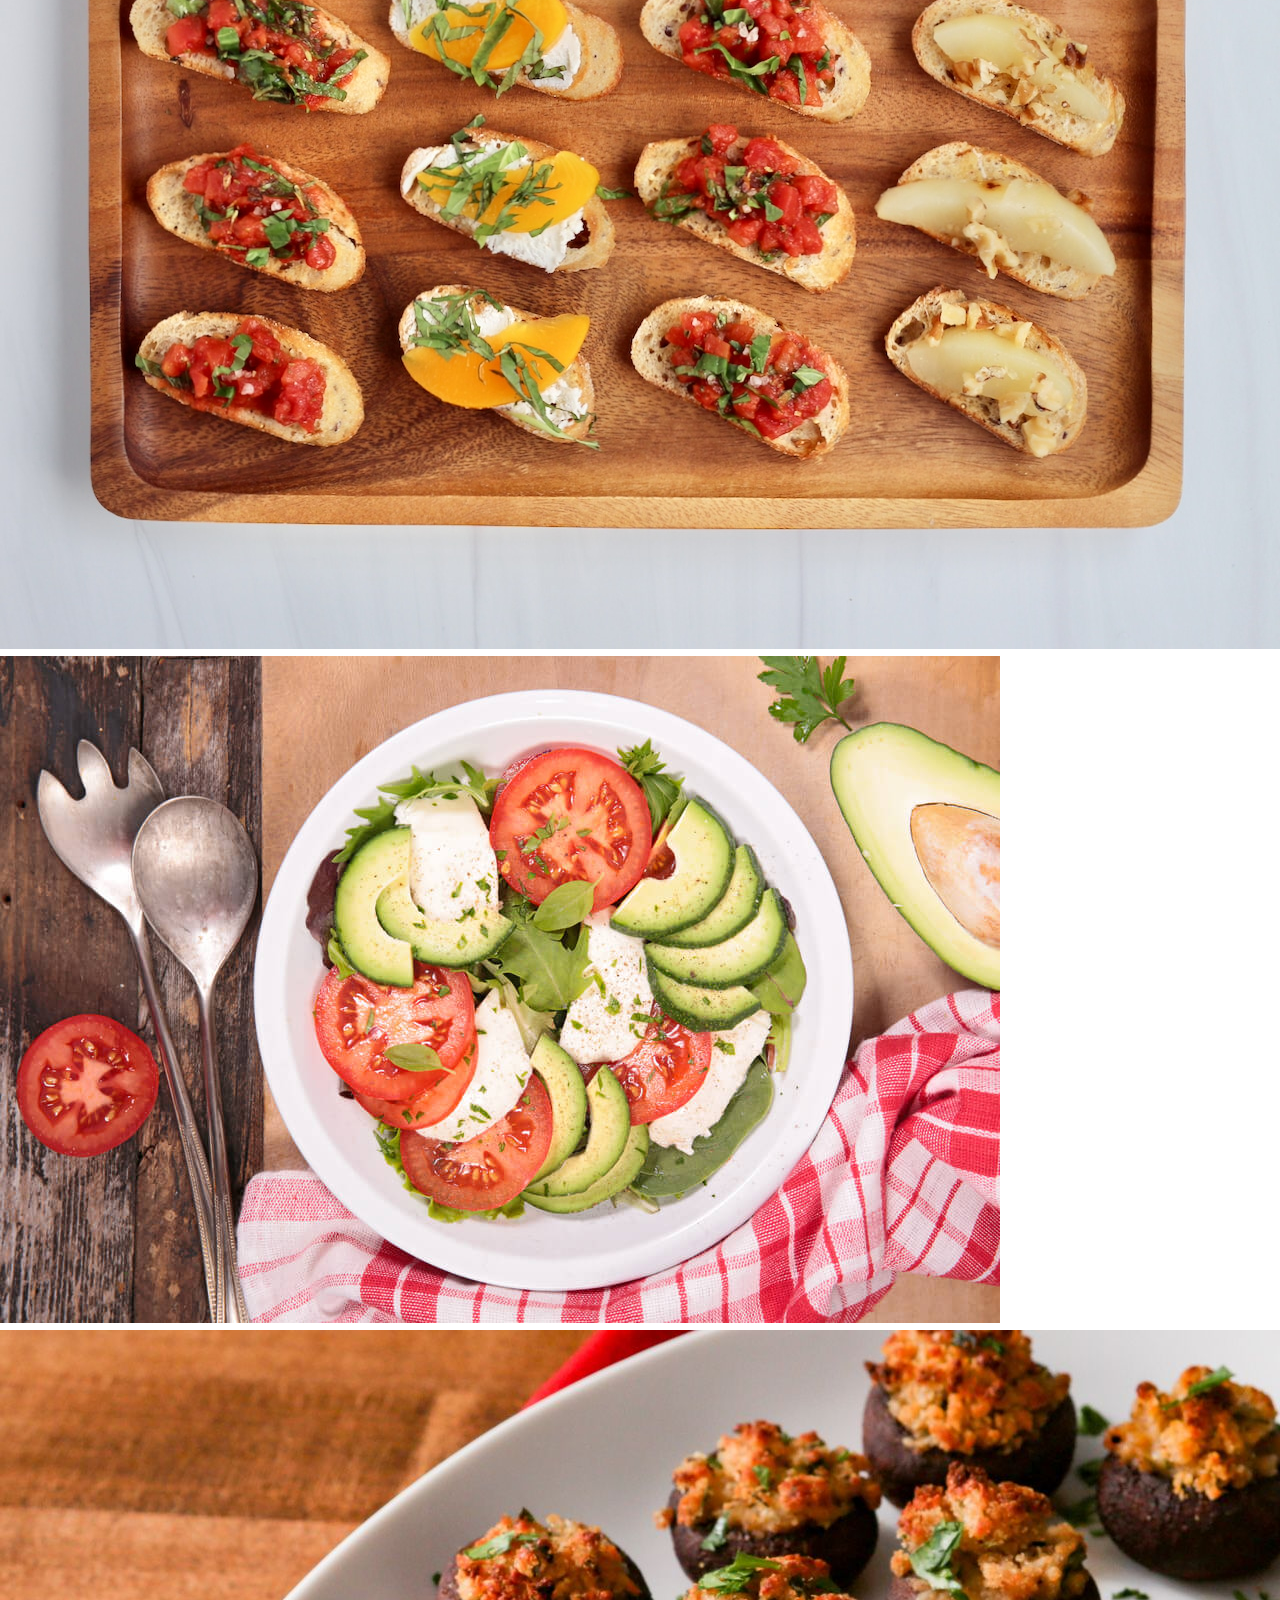
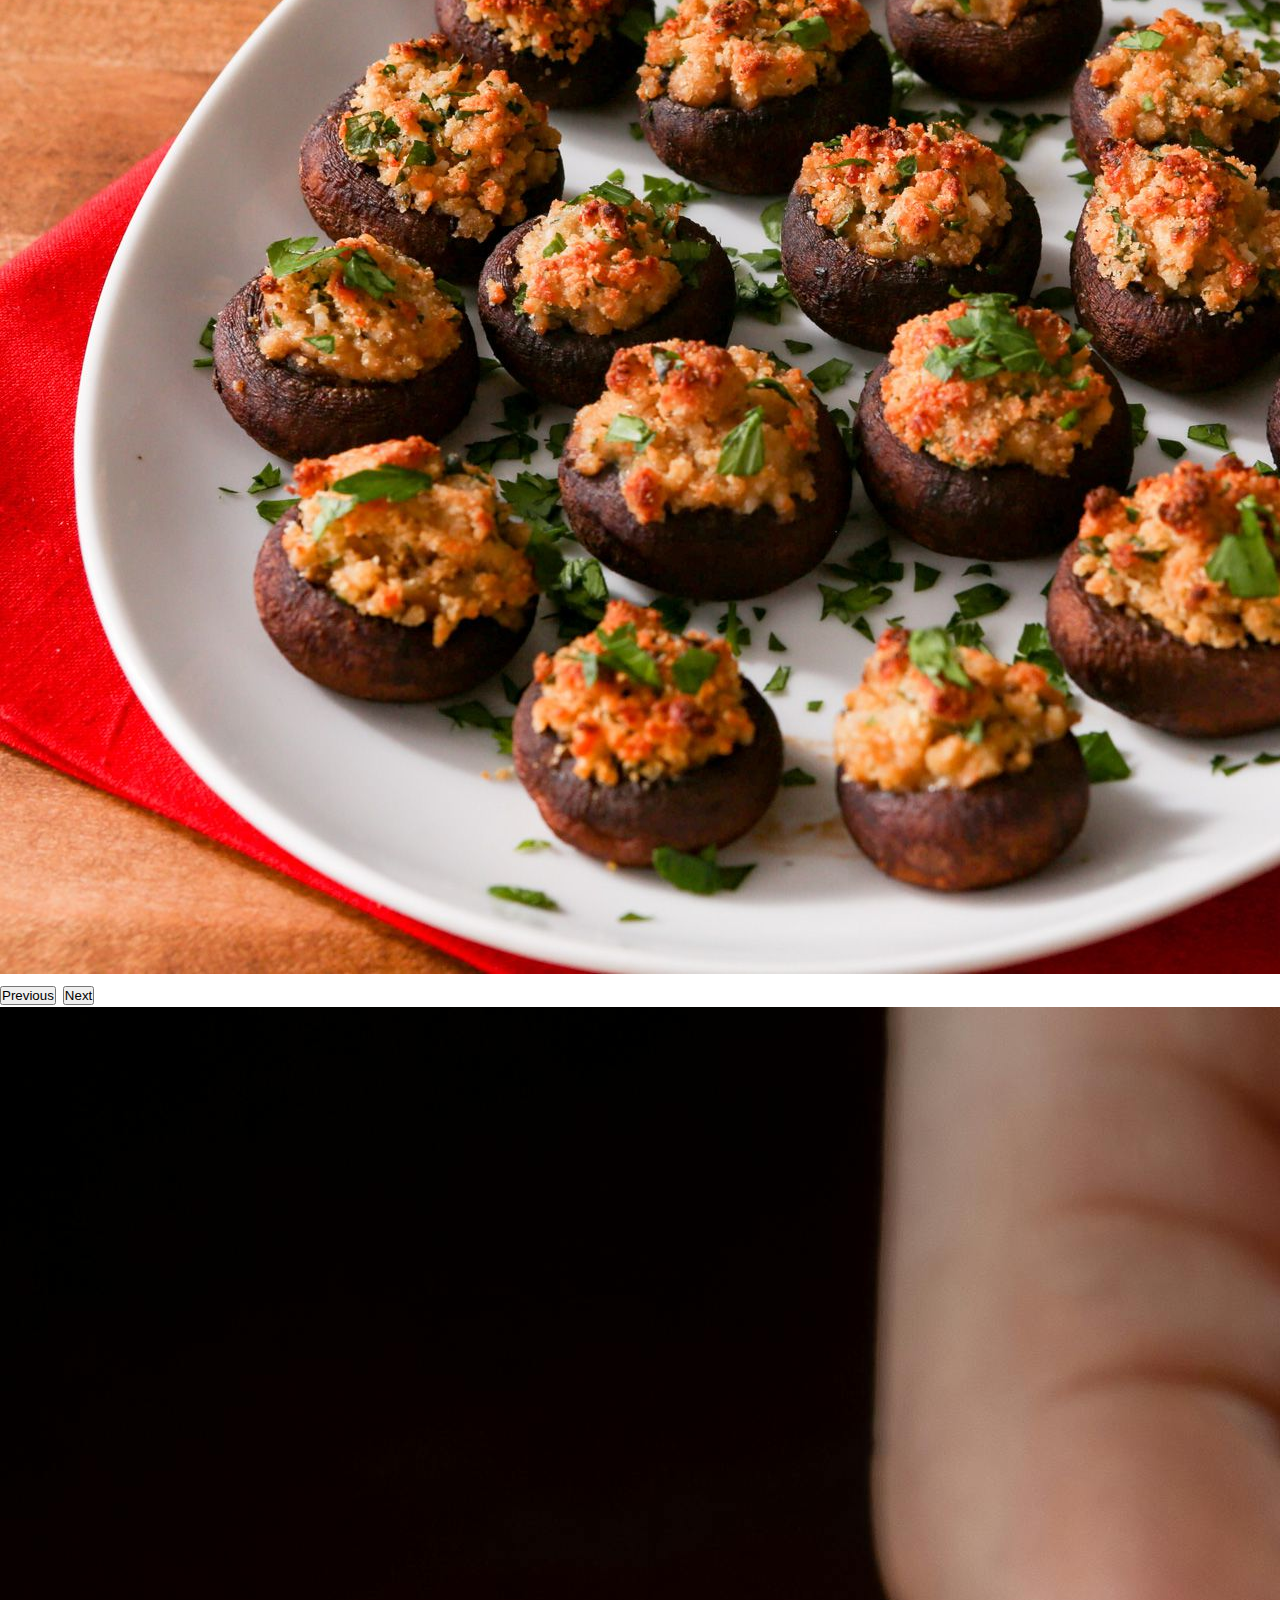
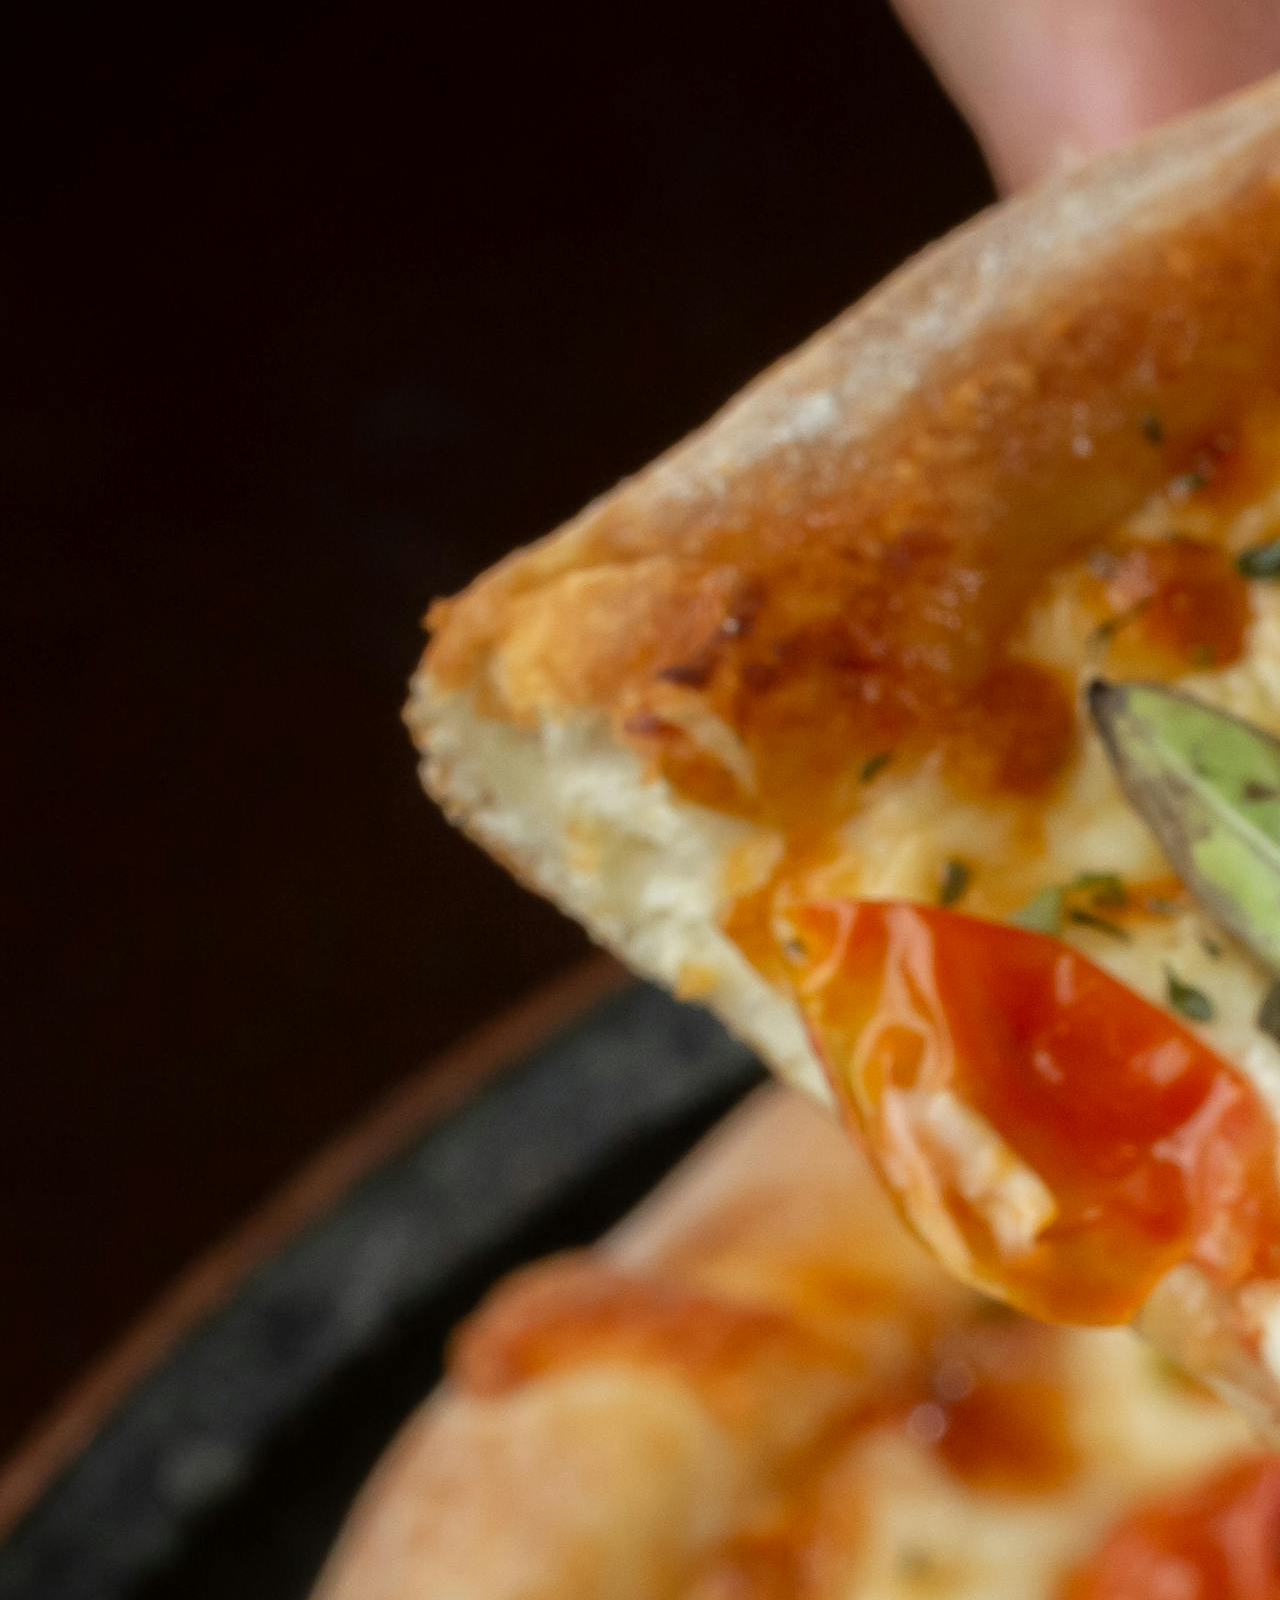
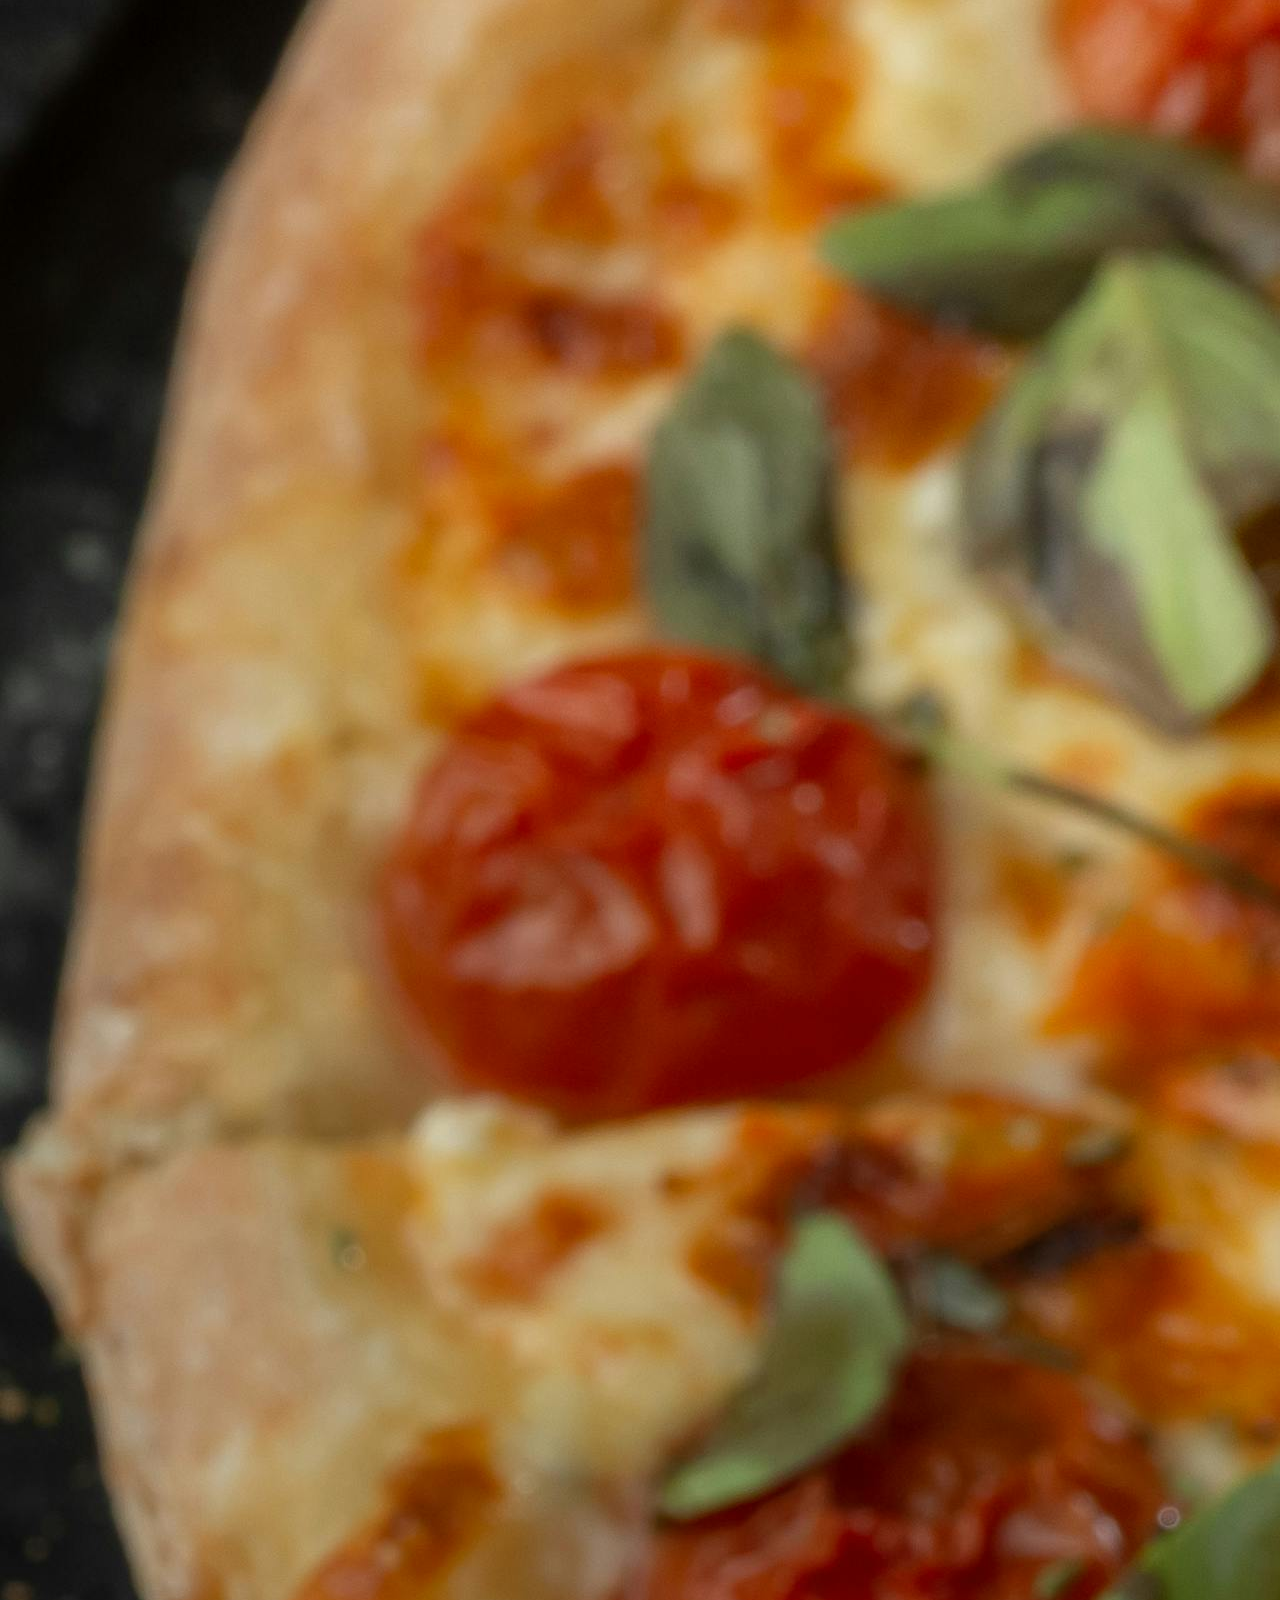
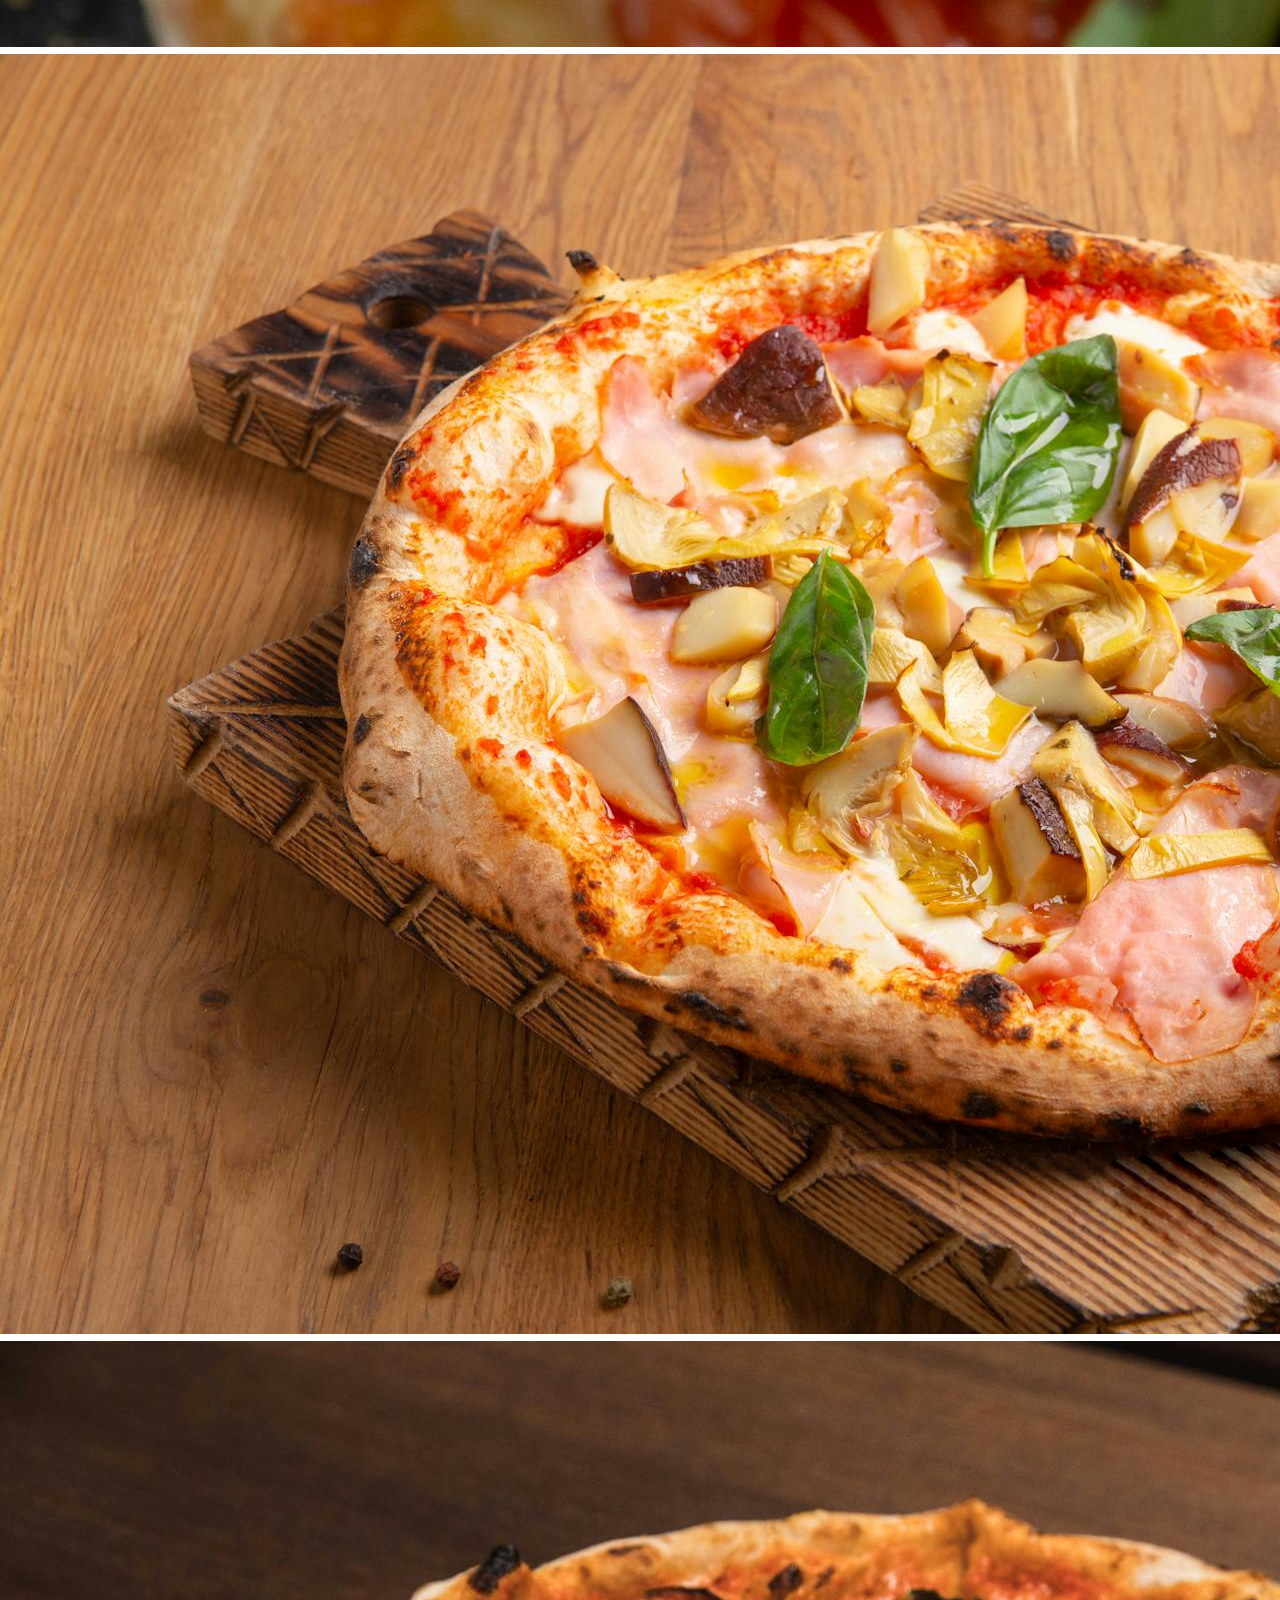
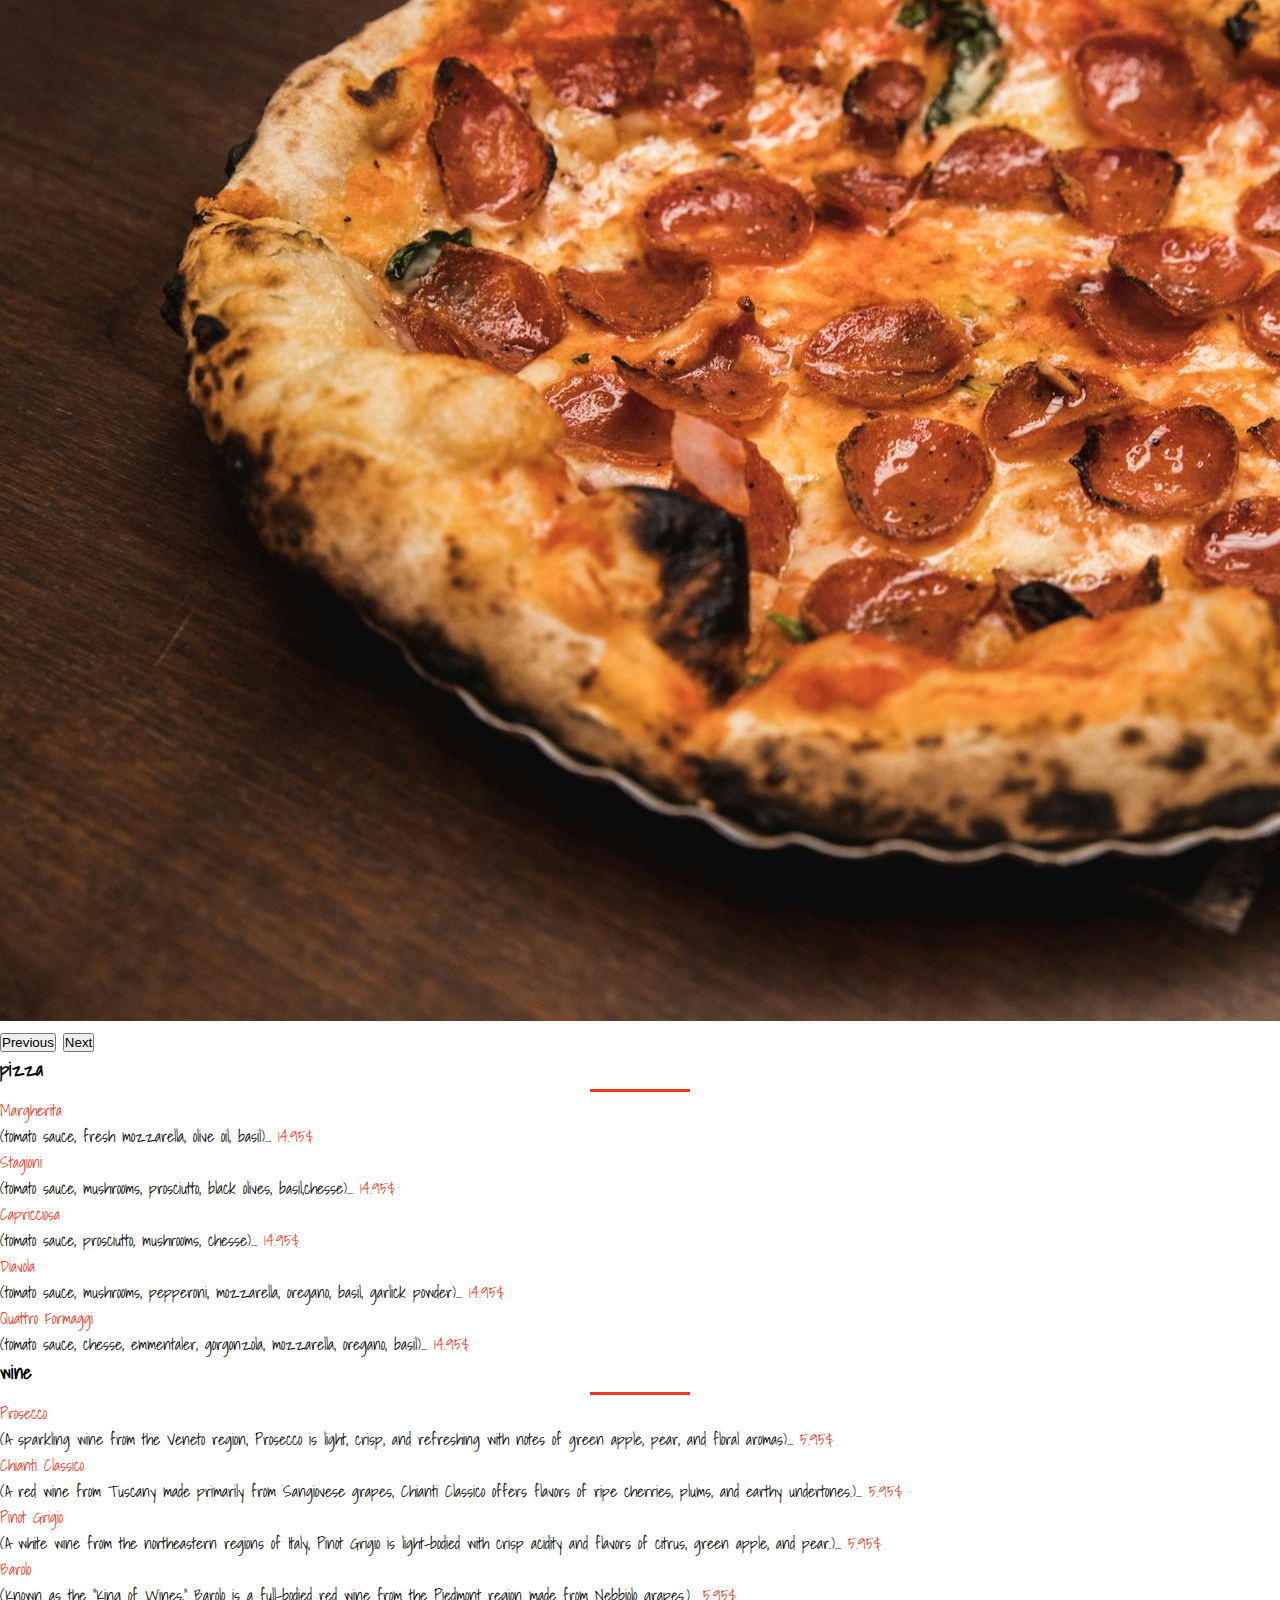
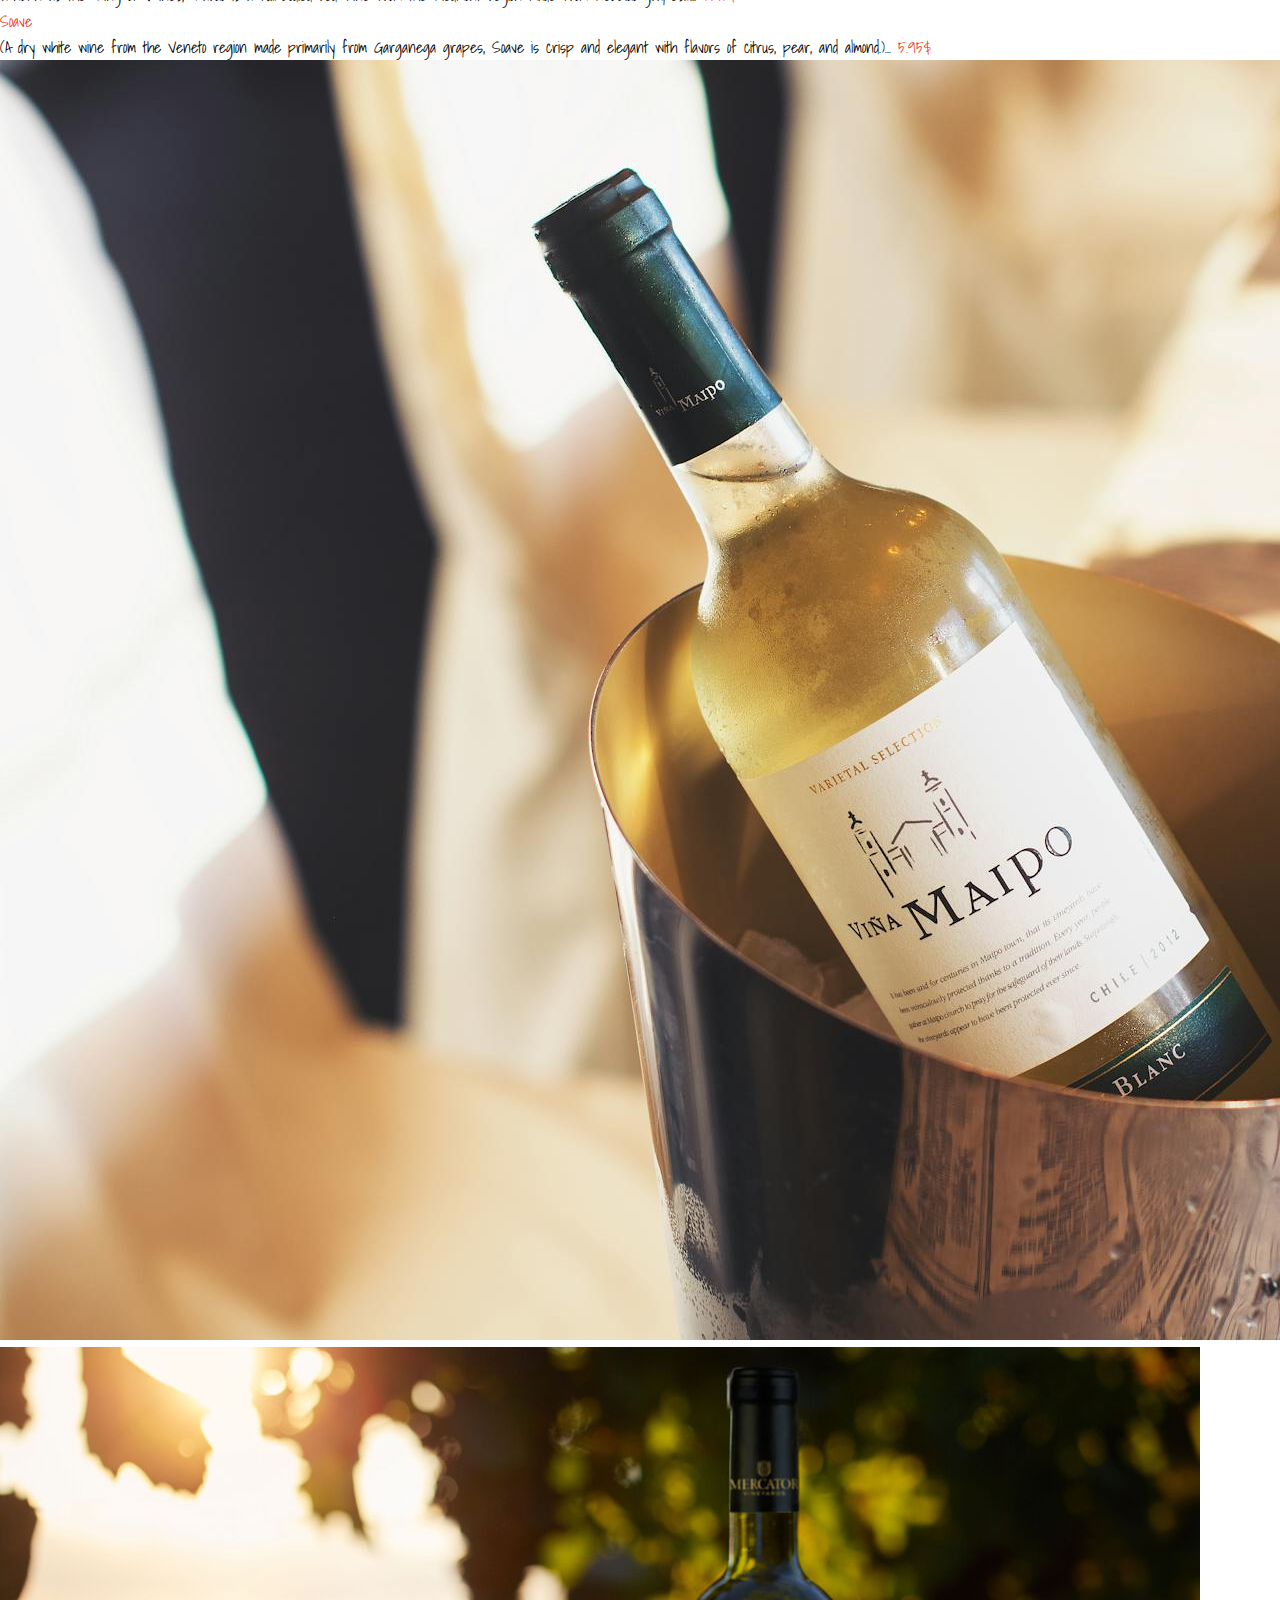
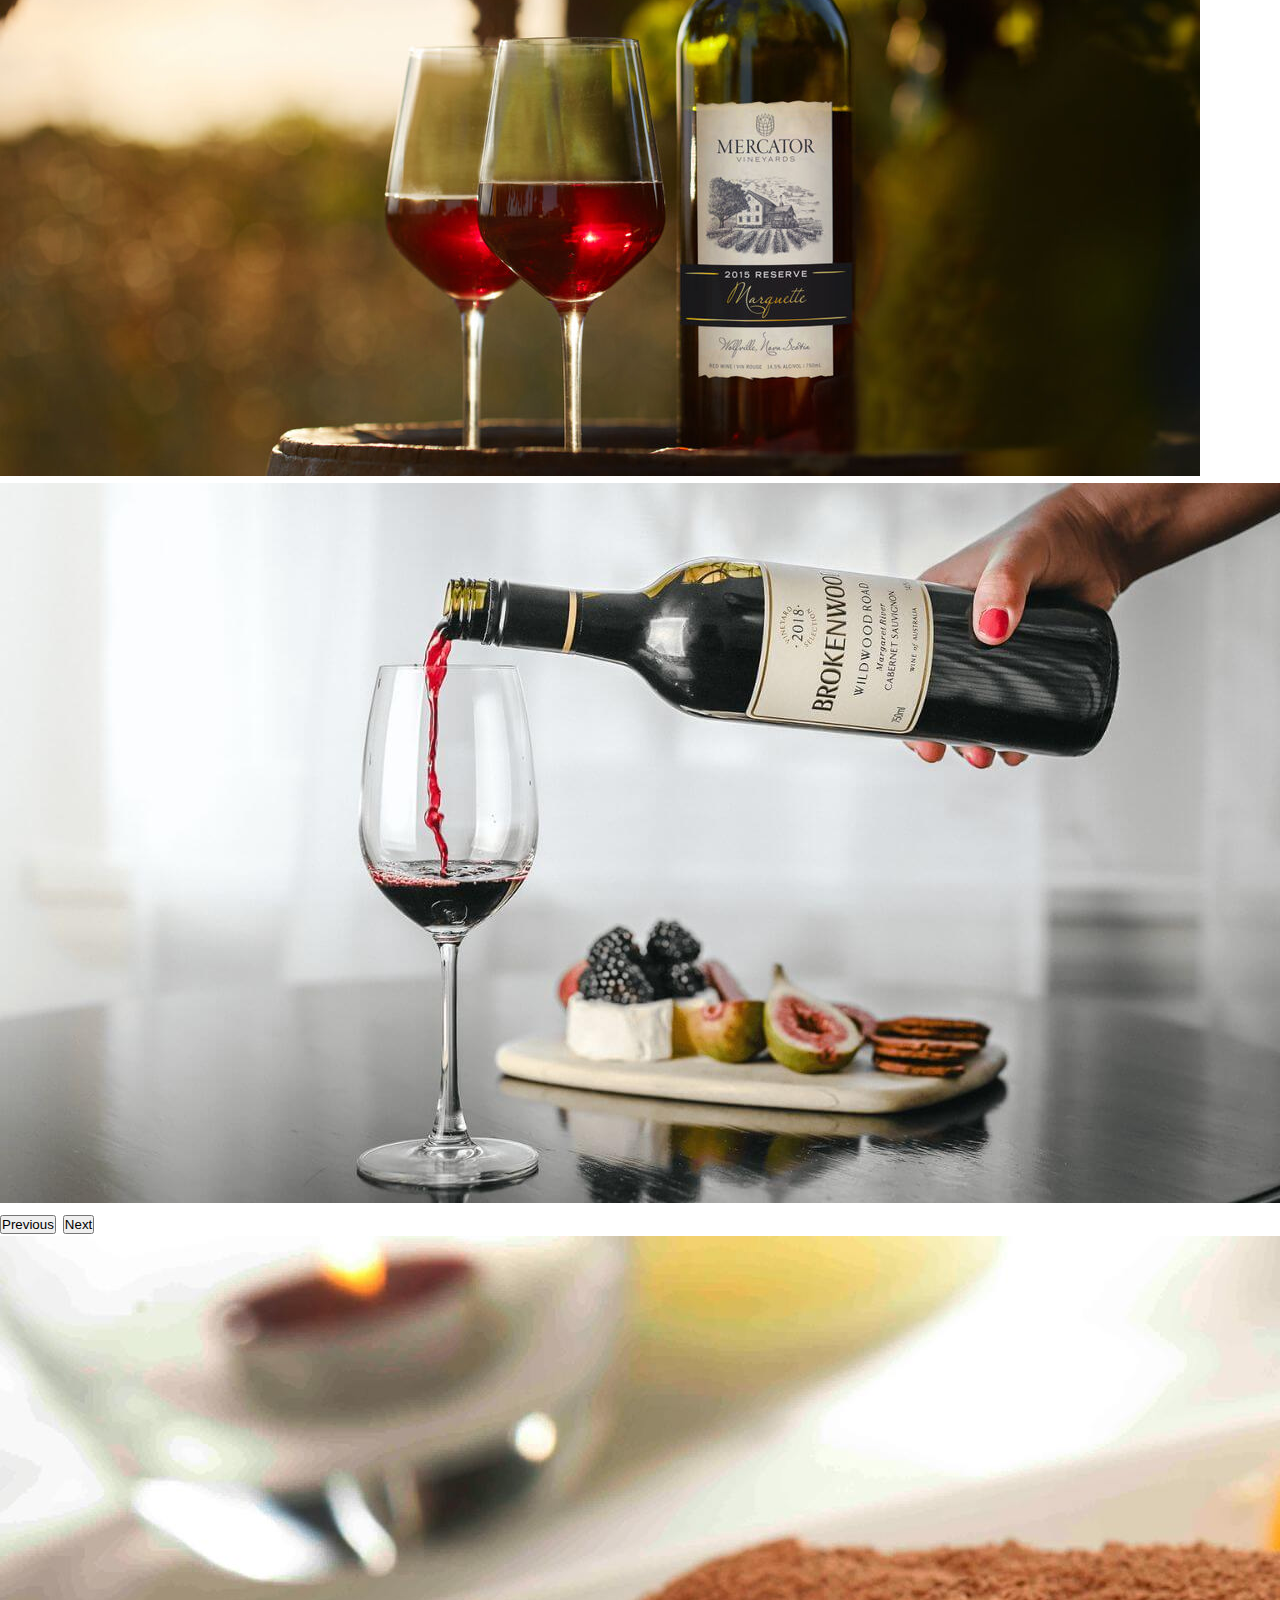
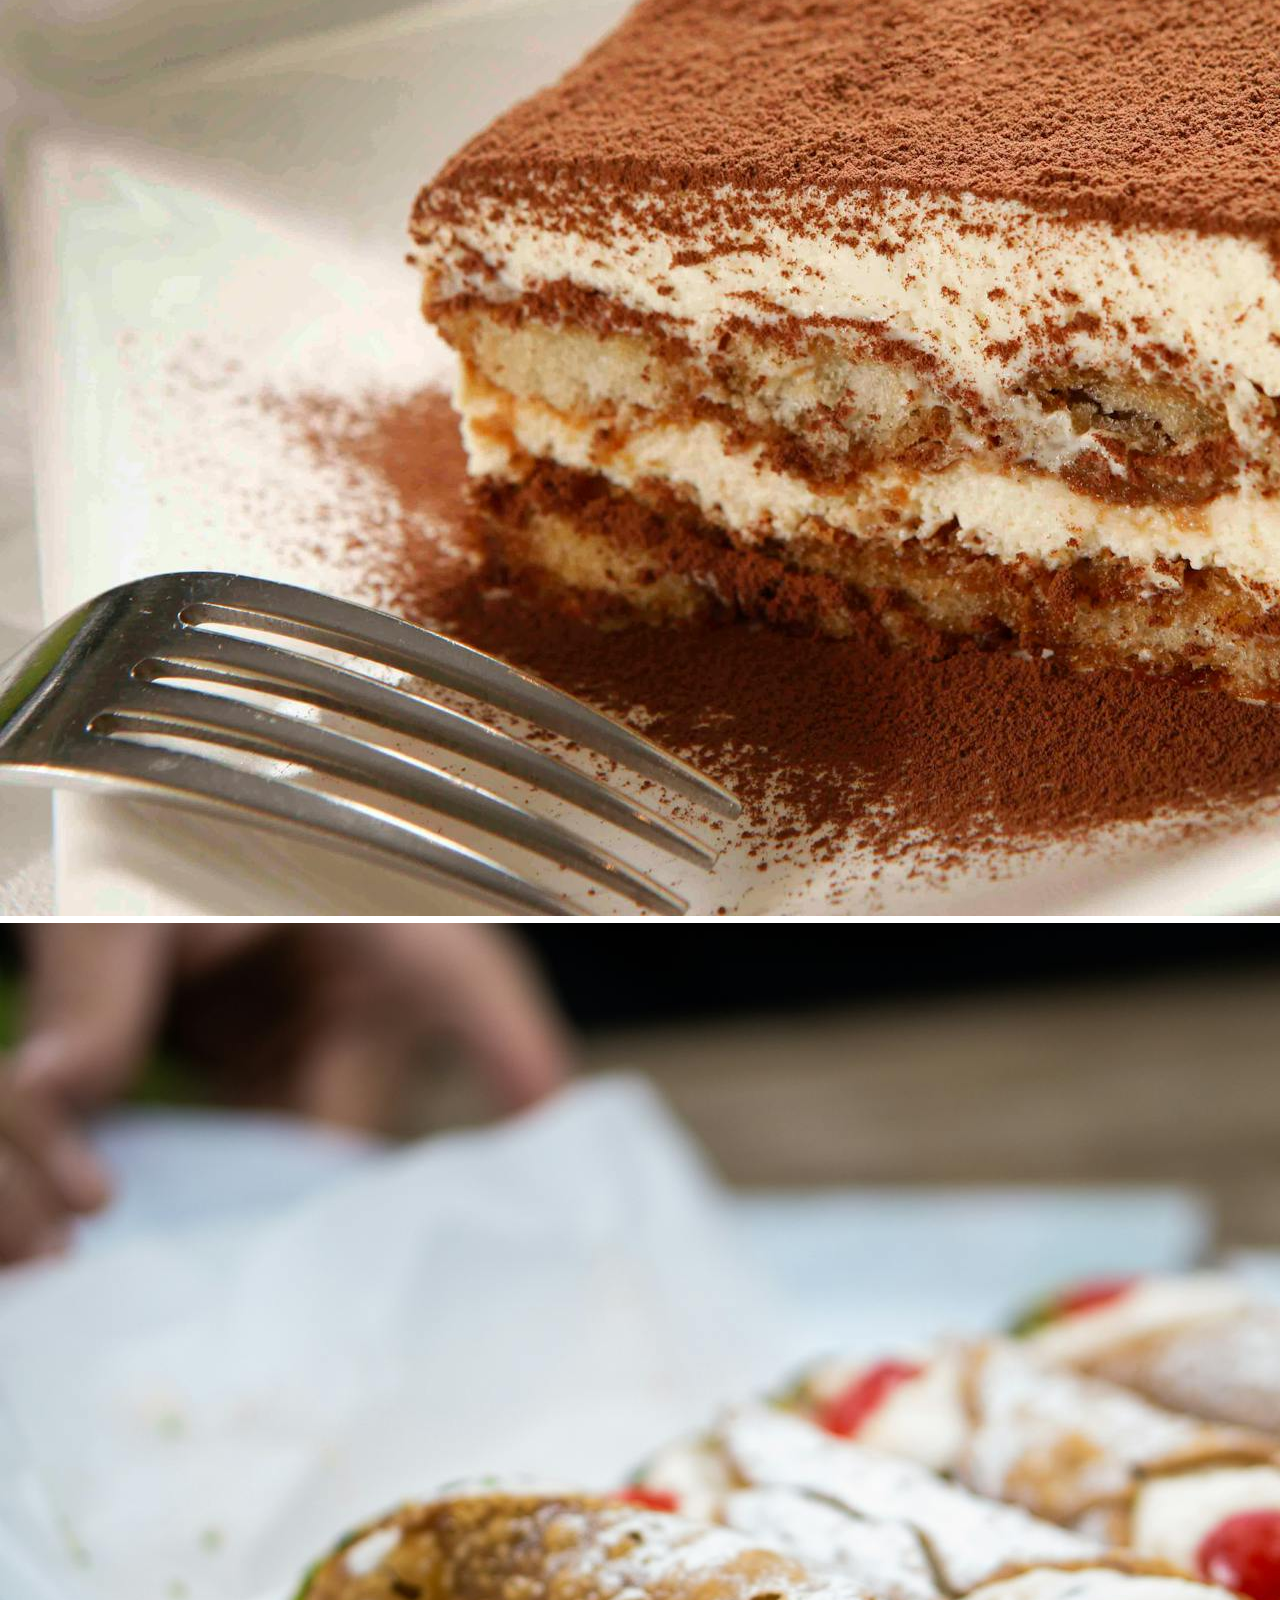
<file: meni.html>
<!DOCTYPE html>
<html lang="en">
<head>
  <!--meta tagovi-->
  <meta charset="UTF-8">
  <meta name="viewport" content="width=device-width, initial-scale=1.0">
  <meta name="keywords" content="italian restorant,italian cusine design, seo, html, css" />
  <meta name="copyright" content="Concetto."/>
  <meta name="language" content="english" />
  <meta name="description" content="Our menu showcases a symphony of authentic Italian flavors, featuring handcrafted pastas, wood-fired pizzas, and savory mains inspired by the diverse regions of Italy. From classic favorites to innovative creations, each dish is prepared with care and attention to detail, inviting you to savor the essence of Italian culinary excellence">
  <meta name="author" content="Nikola Novakovic">
  <!--font-->
  <link rel="preconnect" href="https://fonts.googleapis.com">
  <link rel="preconnect" href="https://fonts.gstatic.com" crossorigin>
  <link href="https://fonts.googleapis.com/css2?family=Shadows+Into+Light&display=swap" rel="stylesheet">
  <!--linkovi-->
  <link href="https://cdn.jsdelivr.net/npm/bootstrap@5.0.2/dist/css/bootstrap.min.css" rel="stylesheet" integrity="sha384-EVSTQN3/azprG1Anm3QDgpJLIm9Nao0Yz1ztcQTwFspd3yD65VohhpuuCOmLASjC" crossorigin="anonymous">
  <link rel="stylesheet" href="assets/css/responsive.css">
  <link rel="stylesheet" href="assets/css/style.css">
  <link rel="shortcut icon" href="assets/img/LOGO_3.png" type="image/x-icon"/>
  <link rel="stylesheet" href="https://cdnjs.cloudflare.com/ajax/libs/font-awesome/6.5.1/css/all.min.css" integrity="sha512-DTOQO9RWCH3ppGqcWaEA1BIZOC6xxalwEsw9c2QQeAIftl+Vegovlnee1c9QX4TctnWMn13TZye+giMm8e2LwA==" crossorigin="anonymous" referrerpolicy="no-referrer" />
  <title>Concetto.</title>
</head>
<body>
 <header class="bg-dark">
    <nav class="navbar navbar-expand-lg">
      <div class="container">
        <div id="logo">
          <a href="index.html"><img src="assets/img/LOGO_3.png" alt="logo-image"></a>
        </div>
        <button class="navbar-toggler border-white" type="button" data-bs-toggle="collapse" data-bs-target="#navbarSupportedContent" aria-controls="navbarSupportedContent" aria-expanded="false" aria-label="Toggle navigation">
          <span class="navbar-toggler-icon"></span>
        </button>
        <div class="collapse navbar-collapse" id="navbarSupportedContent">
          <ul class="navbar-nav ms-auto">
            <li class="nav-item">
              <a class="nav-link" aria-current="page" href="index.html">Home</a>
            </li>
            <li class="nav-item">
              <a class="nav-link" href="about.html">About us</a>
            </li>
            <li class="nav-item dropdown">
              <a class="nav-link dropdown-toggle active" href="meni.html" id="navbarDropdown" role="button" data-bs-toggle="dropdown" aria-expanded="false">Meni</a>
              <ul class="dropdown-menu" aria-labelledby="navbarDropdown">
                <li><a class="dropdown-item" href="meni.html#pizza">Pizza</a></li>
                <li><hr class="dropdown-divider"></li>
                <li><a class="dropdown-item" href="meni.html#pasta">Pasta</a></li>
                <li><hr class="dropdown-divider"></li>
                <li><a class="dropdown-item" href="meni.html#desert">Desert</a></li>
                <li><hr class="dropdown-divider"></li>
                <li><a class="dropdown-item" href="meni.html#drinks">Drinks</a></li>
                <li><hr class="dropdown-divider"></li>
              </ul>
              <li class="nav-item">
                <a class="nav-link" href="contact.html">Contact</a>
              </li>
              <li class="nav-item">
                <a class="nav-link" href="author.html">Author</a>
              </li>
            </li>
          </ul>
        </div>
      </div>
    </nav>
  </header>
  <main>
    <div class="container-fluid ">
      <div class="row d-flex justify-content-center">
        <div class="col-4 flag1">
        </div>
        <div class="col-4 flag2">  
        </div>
        <div class="col-4 flag3">
        </div>
      </div>
    </div>
    <div class="container-fluid mb-5">
      <h3 class="text-capitalize text-center pt-5 menu fs-1 fw-bold">menu</h3>
      <div class="row pt-5">
        <div id="appetizer" class="col-md-10 col-lg-6 meni_blok">
          <h2 class="text-capitalize text-center pt-2 menu fw-bold">Appetizer</h2>
          <ul class="disch fs-5 fw-bold pt-4 fs-4">
            <li class="pt-3"><span class="meni_col">Bruschetta Trio</span><br>(Classic tomato-basil bruschetta
              Bruschetta with ricotta cheese, honey, and walnuts
              Bruschetta with white bean spread, roasted garlic, and arugula)... <span class="meni_col">7.95$</span>
            </li>
            <li class="pt-3"><span class="meni_col">Caprese Salad</span><br>(Slices of fresh mozzarella cheese
              Slices of ripe tomatoes
              Fresh basil leaves
              Extra virgin olive oil
              Balsamic glaze
              Salt and pepper to taste)... <span class="meni_col">7.95$</span>
            </li>
            <li class="pt-3"><span class="meni_col">Stuffed Mushrooms</span><br>(Button mushrooms stuffed with a mixture of Italian sausage, breadcrumbs, garlic, and herbs
              Baked until golden brown and served hot)... <span class="meni_col">7.95$</span> 
            </li>
            <li class="pt-3"><span class="meni_col">Insalata Tricolore</span><br>(Salad made with radicchio, arugula, and endive
              Tossed with a simple vinaigrette made with extra virgin olive oil, balsamic vinegar, salt, and pepper)... <span class="meni_col">7.95$</span>
            </li>
          </ul>
        </div>
        <div class="col-md-10 col-lg-6 meni_blok">
          <div id="carouselExampleAutoplaying" class="carousel slide" data-bs-ride="carousel">
            <div class="carousel-inner">
              <div class="carousel-item active">
                <img src="assets/img/appetizer_1.jpeg" class="d-block w-100" alt="appetizer_1">
              </div>
              <div class="carousel-item">
                <img src="assets/img/appetizer_2.jpeg" class="d-block w-100" alt="appetizer_2">
              </div>
              <div class="carousel-item">
                <img src="assets/img/appetizer_3.jpeg" class="d-block w-100" alt="appetizer_3">
              </div>
            </div>
            <button class="carousel-control-prev" type="button" data-bs-target="#carouselExampleAutoplaying" data-bs-slide="prev">
              <span class="carousel-control-prev-icon" aria-hidden="true"></span>
              <span class="visually-hidden">Previous</span>
            </button>
            <button class="carousel-control-next" type="button" data-bs-target="#carouselExampleAutoplaying" data-bs-slide="next">
              <span class="carousel-control-next-icon" aria-hidden="true"></span>
              <span class="visually-hidden">Next</span>
            </button>
          </div>
        </div>
      </div>
      <div class="container-fluid mt-5">
        <div class="row reverse">
          <div class="col-md-10 col-lg-6 meni_blok">
            <div id="carouselExampleAutoplaying" class="carousel slide" data-bs-ride="carousel">
              <div class="carousel-inner">
                <div class="carousel-item active">
                  <img src="assets/img/meni_3.jpg" class="d-block w-100" alt="meni_3">
                </div>
                <div class="carousel-item">
                  <img src="assets/img/meni_4.jpg" class="d-block w-100" alt="meni_4">
                </div>
                <div class="carousel-item">
                  <img src="assets/img/meni_5.jpg" class="d-block w-100" alt="meni_5">
                </div>
              </div>
              <button class="carousel-control-prev" type="button" data-bs-target="#carouselExampleAutoplaying" data-bs-slide="prev">
                <span class="carousel-control-prev-icon" aria-hidden="true"></span>
                <span class="visually-hidden">Previous</span>
              </button>
              <button class="carousel-control-next" type="button" data-bs-target="#carouselExampleAutoplaying" data-bs-slide="next">
                <span class="carousel-control-next-icon" aria-hidden="true"></span>
                <span class="visually-hidden">Next</span>
              </button>
            </div>
          </div>     
          <div id="pizza"class="col-md-10 col-lg-6 meni_blok">
            <h3 class="text-capitalize text-center pt-5 menu fs-1 fw-bold">pizza</h3>
            <ul class="disch fs-5 fw-bold pt-5 fs-4">
              <li class="pt-3"><span class="meni_col">Margherita</span> <br>(tomato sauce, fresh mozzarella, olive oil, basil)... <span class="meni_col">14.95$</span></li>
              <li class="pt-3"><span class="meni_col">Stagioni </span> <br>(tomato sauce, mushrooms, prosciutto, black olives, basil,chesse)... <span class="meni_col">14.95$</span></li>
              <li class="pt-3"><span class="meni_col">Capricciosa</span><br>(tomato sauce, prosciutto, mushrooms, chesse)... <span class="meni_col">14.95$</span></li>
              <li class="pt-3"><span class="meni_col">Diavola</span><br>(tomato sauce, mushrooms, pepperoni, mozzarella, oregano, basil, garlick powder)... <span class="meni_col">14.95$</span></li>
              <li class="pt-3"><span class="meni_col">Quattro Formaggi</span><br>(tomato sauce, chesse, emmentaler, gorgonzola, mozzarella, oregano, basil)... <span class="meni_col">14.95$</span></li>
            </ul>
          </div>
          <div class="container-fluid mt-5">
            <div class="row">
              <div id="drinks" class="col-md-10 col-lg-6 meni_blok">
                <h3 class="text-capitalize text-center pt-2 menu fs-1 fw-bold">wine</h3>
                <ul class="disch fw-bold fs-5 pt-3 fs-4">
                  <li class="pt-3"><span class="meni_col">Prosecco<br></span> (A sparkling wine from the Veneto region, Prosecco is light, crisp, and refreshing with notes of green apple, pear, and floral aromas)... <span class="meni_col">5.95$</span></li>
                  <li class="pt-3"><span class="meni_col">Chianti Classico<br></span> (A red wine from Tuscany made primarily from Sangiovese grapes, Chianti Classico offers flavors of ripe cherries, plums, and earthy undertones.)... <span class="meni_col">5.95$</span></li>
                  <li class="pt-3"><span class="meni_col">Pinot Grigio<br></span> (A white wine from the northeastern regions of Italy, Pinot Grigio is light-bodied with crisp acidity and flavors of citrus, green apple, and pear.)... <span class="meni_col">5.95$</span></li>
                  <li class="pt-3"><span class="meni_col">Barolo<br></span> (Known as the "King of Wines," Barolo is a full-bodied red wine from the Piedmont region made from Nebbiolo grapes.)... <span class="meni_col">5.95$</span></li>
                  <li><span class="meni_col">Soave<br></span>(A dry white wine from the Veneto region made primarily from Garganega grapes, Soave is crisp and elegant with flavors of citrus, pear, and almond.)... <span class="meni_col">5.95$</span></li>  
                </ul>
              </div>
              <div class="col-md-10 col-lg-6 meni_blok">
                <div id="carouselExampleAutoplaying" class="carousel slide" data-bs-ride="carousel">
                  <div class="carousel-inner">
                    <div class="carousel-item active">
                      <img src="assets/img/wine_1.jpg" class="d-block w-100" alt="wine_1">
                    </div>
                    <div class="carousel-item">
                      <img src="assets/img/wine_2.jpg" class="d-block w-100" alt="wine_2">
                    </div>
                    <div class="carousel-item">
                      <img src="assets/img/wine_3.jpg" class="d-block w-100" alt="wine_3">
                    </div>
                  </div>
                  <button class="carousel-control-prev" type="button" data-bs-target="#carouselExampleAutoplaying" data-bs-slide="prev">
                    <span class="carousel-control-prev-icon" aria-hidden="true"></span>
                    <span class="visually-hidden">Previous</span>
                  </button>
                  <button class="carousel-control-next" type="button" data-bs-target="#carouselExampleAutoplaying" data-bs-slide="next">
                    <span class="carousel-control-next-icon" aria-hidden="true"></span>
                    <span class="visually-hidden">Next</span>
                  </button>
                </div>
              </div>
            </div>
          </div>
          <div class="container-fluid mt-5 mb-4">
            <div class="row reverse">
              <div class="col-md-10 col-lg-6 meni_blok">
                <div id="carouselExampleAutoplaying" class="carousel slide" data-bs-ride="carousel">
                  <div class="carousel-inner">
                    <div class="carousel-item active">
                      <img src="assets/img/desert_1.jpg" class="d-block w-100" alt="desert_1">
                    </div>
                    <div class="carousel-item">
                      <img src="assets/img/desert_2.jpg" class="d-block w-100" alt="desert_2">
                    </div>
                    <div class="carousel-item">
                      <img src="assets/img/desert_3.jpg" class="d-block w-100" alt="desert_3">
                    </div>
                  </div>
                  <button class="carousel-control-prev" type="button" data-bs-target="#carouselExampleAutoplaying" data-bs-slide="prev">
                    <span class="carousel-control-prev-icon" aria-hidden="true"></span>
                    <span class="visually-hidden">Previous</span>
                  </button>
                  <button class="carousel-control-next" type="button" data-bs-target="#carouselExampleAutoplaying" data-bs-slide="next">
                    <span class="carousel-control-next-icon" aria-hidden="true"></span>
                    <span class="visually-hidden">Next</span>
                  </button>
                </div>
              </div>
              <div id="desert" class="col-md-10 col-lg-6 meni_blok">
                <h3 class="text-capitalize text-center menu fs-1 fw-bold">dessert</h3>
                <ul class="disch fw-bold fs-5 fs-4">
                  <li class="pt-2"><span class="meni_col">Tiramisu<br></span> (A classic Italian dessert made with layers of coffee-soaked ladyfingers, creamy mascarpone cheese filling, and dusted with cocoa powder. It's rich, creamy, and full of flavor.)... <span class="meni_col">9.95$</span></li>
                  <li class="pt-2"><span class="meni_col">Cannoli<br></span>(Crispy pastry shells filled with sweetened ricotta cheese, chocolate chips, and candied fruit.)... <span class="meni_col">9.95$</span></li>
                  <li class="pt-2"><span class="meni_col">Affogato<br></span>(A simple yet elegant dessert consisting of a scoop of vanilla gelato or ice cream "drowned" in a shot of hot espresso.)... <span class="meni_col">9.95$</span></li>
                  <li class="pt-2"><span class="meni_col">Panna Cotta<br></span>(A silky-smooth Italian custard made with cream, sugar, and gelatin, flavored with vanilla bean or other infusions.)... <span class="meni_col">9.95%</span></li>
                  <li class="pt-2"><span class="meni_col">Zeppole<br></span>(Light and fluffy Italian doughnuts dusted with powdered sugar.)... <span class="meni_col">9.95$</span></li>
                </ul>
              </div>
            </div>
          </div>
        </div>
      </div>
    </div>
  </main>
  <footer>
    <div class="container-fluid bg-dark p-3">
      <div class="row footer_text text-center">
        <div class="col-6 col-sm-3">
          <h4 class=" text-capitalize">All right's reserved</h4>
          <h5 class="text-capitalize"><a href="#"><span class="meni_col">Concceto</span>2024</a></h5>
        </div>
        <div class="col-6 col-sm-3">
          <h4 class="text-capitalize">work hours:</h4>
          <h5 class="text-capitalize text-white"><span class="meni_col">Mon-Sat:</span><br>07:23h</h5>
          
        </div>
        <div class="col-6 col-sm-3">
          <h4 class="text-capitalize">follow us:</h4> 
          <ul class="ps-0 mb-0">
            <li class="d-inline "><a href="https://instagram.com/" target="_blank"><i class="fa-brands fa-instagram meni_col"></i></a></li>
            <li class="d-inline "><a href="https://facebook.com/" target="_blank"><i class="fa-brands fa-facebook meni_col"></i></a></li>
            <li class="d-inline "><a href="https://twitter.com/" target="_blank"><i class="fa-brands fa-tiktok meni_col"></i></a></li>
            <br/>
            <li class="d-inline "><a href="assets/css/responsive.css" target="_blank"><i class="fa-solid fa-desktop meni_col"></i></a></li>
            <li class="d-inline "><a href="assets/css/style.css" target="_blank"><i class="fa-brands fa-css3-alt meni_col"></i></a></li>
            <li class="d-inline"><a href="sitemap.xml" target="_blank"><i class="fa-solid fa-sitemap meni_col"></i></a></li>
        </ul>                         
        </div>
        <div class="col-6 pt-3 col-sm-3">
          <h4 class="text-capitalize">location:</h4>
          <h5><span class="text-capitalize"><a href="https://www.google.com/maps/place/ICT+College/@44.8142534,20.4818399,17z/data=!3m1!4b1!4m6!3m5!1s0x475a7a9609031735:0xc17ed71f59ac4725!8m2!3d44.8142534!4d20.4844148!16s%2Fg%2F11gfj66vz7?hl=en&entry=ttu" target="_blank" class="meni_col">zdravka celara 16, 11108 Belgrad</a></span></h5>
        </div>
      </div>
      </div>
    </div>
    </footer>

    <script src="https://code.jquery.com/jquery-3.5.1.slim.min.js"></script>
    <script src="https://cdn.jsdelivr.net/npm/popper.js@1.16.1/dist/umd/popper.min.js"></script>
    <script src="https://stackpath.bootstrapcdn.com/bootstrap/4.5.2/js/bootstrap.min.js"></script>

    <!-- Bootstrap Bundle with Popper -->
    <script
      src="https://cdn.jsdelivr.net/npm/@popperjs/core@2.9.2/dist/umd/popper.min.js"
      integrity="sha384-IQsoLXl5PILFhosVNubq5LC7Qb9DXgDA9i+tQ8Zj3iwWAwPtgFTxbJ8NT4GN1R8p"
      crossorigin="anonymous"
    ></script>
    <script
      src="https://cdn.jsdelivr.net/npm/bootstrap@5.0.2/dist/js/bootstrap.min.js"
      integrity="sha384-cVKIPhGWiC2Al4u+LWgxfKTRIcfu0JTxR+EQDz/bgldoEyl4H0zUF0QKbrJ0EcQF"
      crossorigin="anonymous"
    ></script>
</body>
</file>
<file: assets/css/responsive.css>
@media screen and (max-width:1296px){
  .bg_img h5{
    font-size: 17px;
  }
}
@media screen and (max-width:1200px){
.bg_img h5{
  font-size: 15px;
}
.footer_text h4{
  font-size: 25px ;
}
.footer_text h5{
  font-size: 18px;
}
.au img{
  width: 550px !important;
  height: 700px;
}
}
@media screen and (max-width:992px){
  .img_blok{
    margin: 20px auto;
    text-align: center;
  }
  #known h2, .achievment{
    font-size: 40px !important;
  }
  .meni_blok{
    margin: 0px auto;
  }
  .reverse{
    flex-direction: column-reverse;
    margin-top: 20px;
  }
  .au{
    display: flex;
    justify-content: center;
  }
  .about_text{
    font-size: 19px !important;
  }
  .au img{
    height: 650px;
  }
}
@media screen and (max-width:768px){
  .recom_blok{
    margin-bottom: 20px;
  }  
  .achi_card{
    margin: 12px auto; 
  }
  .footer_text h4{
    font-size: 18px ;
  }
}
@media screen and (max-width:576px){
  .footer_text h4{
    font-size: 15px ;
  }
  .au img{
    height: 600px;
  }
 .about_text{
  font-size: 15px !important;
}
}
</file>
<file: assets/css/style.css>
*{
  margin: 0px;
  padding:0px;
  box-sizing: border-box;
  scroll-behavior: smooth;
}

body {
  font-family: "Shadows Into Light", cursive;
  font-weight: 400;
  font-style: normal;
}
a {
  text-decoration: none;
}
@keyframes text-focus-in {
  0% {
    -webkit-filter: blur(12px);
            filter: blur(12px);
    opacity: 0;
  }
  100% {
    -webkit-filter: blur(0px);
            filter: blur(0px);
    opacity: 1;
  }
}
@keyframes bounce-in-top {
  0% {
    -webkit-transform: translateY(-500px);
            transform: translateY(-500px);
    -webkit-animation-timing-function: ease-in;
            animation-timing-function: ease-in;
    opacity: 0;
  }
  100% {
    -webkit-transform: translateY(0);
            transform: translateY(0);
    -webkit-animation-timing-function: ease-out;
            animation-timing-function: ease-out;
  }
}
@keyframes roll-in-left {
  0% {
    -webkit-transform: translateX(-800px) rotate(-540deg);
            transform: translateX(-800px) rotate(-540deg);
    opacity: 0;
  }
  100% {
    -webkit-transform: translateX(0) rotate(0deg);
            transform: translateX(0) rotate(0deg);
    opacity: 1;
  }
}

.navbar-brand{
  color:#FFF6F1;
}
.nav-link{
  color:#FFF6F1;
  font-size: 1.5rem;
}
.nav-link:hover, .active{
  color:#F4371A;
}
.bg_img{
  background: linear-gradient(rgba(0, 0, 0, 0.6), rgba(0, 0, 0, 0.6)), url("../img/bg_img2.jpg") left/cover;
  height: 700px;
  background-position: 50% 35%;
  background-size:cover;
}
.title{
  color: #FFF6F1;
}
.title h1{
  animation: text-focus-in 1s cubic-bezier(0.550, 0.085, 0.680, 0.530) both;
}
.title h5{
  animation: text-focus-in 1s cubic-bezier(0.550, 0.085, 0.680, 0.530) 0.3s both;
}
.title a{
  animation: text-focus-in 1s cubic-bezier(0.550, 0.085, 0.680, 0.530) 0.5s both;
}
.title a:hover{
  color: #F4371A;
  border: 1px solid #F4371A;
}
.bg_color_red{
  background-color: #FFF6F1;
}
.known_for::after{
  content: "";
  display: block;
  width: 250px;
  height: 3px;
  background-color:#F4371A ;
  margin: 5px auto;
}
.achievment::after{
  content: "";
  display: block;
  width: 200px;
  height: 3px;
  background-color:#F4371A ;
  margin: 5px auto;
}
.achi_card{
  transition: 0.5s;
}
.achi_card:hover{
  transform: scale(0.9);
}
.location::after{
  content: "";
  display: block;
  width: 150px;
  height: 3px;
  background-color:#F4371A ;
  margin: 5px auto;
}
.card_color{
 background-color:#F4371A; 
}
.card_color{
  color: whitesmoke;
}
.recommedations h3{
  color: #FFF6F1;
}
.best_rest{
  width: 300px;
  height: 300px;
  background-color: #F4371A;
  clip-path: polygon(51% 0, 100% 15%, 100% 85%, 50% 100%, 0 85%, 0 15%);
  animation: text-focus-in 1s cubic-bezier(0.550, 0.085, 0.680, 0.530) both;
  
}
.h3_a{
  color: gold;
}
.h5_p{
  color: gold;
}
.icons{
  color:gold;
  font-size: 50px;
}
.footer_text h4,a{
  color: #FFF6F1;
}
.span_time,i{
  color: #F4371A;
}
.flag1{
  background-color: red;
  height: 200px;

}
.flag2{
  background-color: white;
  height: 200px;
}
.flag3{
 background-color: green;
 height: 200px;
}
.disch{
  list-style-type:upper-roman; 
}
.menu::after{
  content: "";
  display: block;
  width: 100px;
  height: 3px;
  background-color:#F4371A ;
  margin: 5px auto;
}
.meni_col{
  color: #F4371A;
}
.contact::after{
  content: "";
  display: block;
  width: 200px;
  height: 3px;
  background-color:#F4371A ;
  margin: 5px auto;
}
#contact-cont{
  padding: 110px 0px;
}
.author::after{
  content: "";
  display: block;
  width: 222px;
  height: 3px;
  background-color:#F4371A ;
  margin: 5px auto;
}
.about::after{
  content: "";
  display: block;
  width: 250px;
  height: 3px;
  background-color:#F4371A ;
  margin: 5px auto;
}
.author_img{
  width: 600px;
  height: 800px;
  clip-path: polygon(20% 0%, 80% 0%, 100% 20%, 100% 80%, 80% 100%, 20% 100%, 0% 80%, 0% 20%);
  animation: bounce-in-top 1s both;
}
.author_text::after{
  content: "";
  display: block;
  width: 222px;
  height: 3px;
  background-color:#F4371A ;
  margin: 5px auto;
}
.author_blok p{
  animation: roll-in-left 1s ease-out both;
}
</file>
